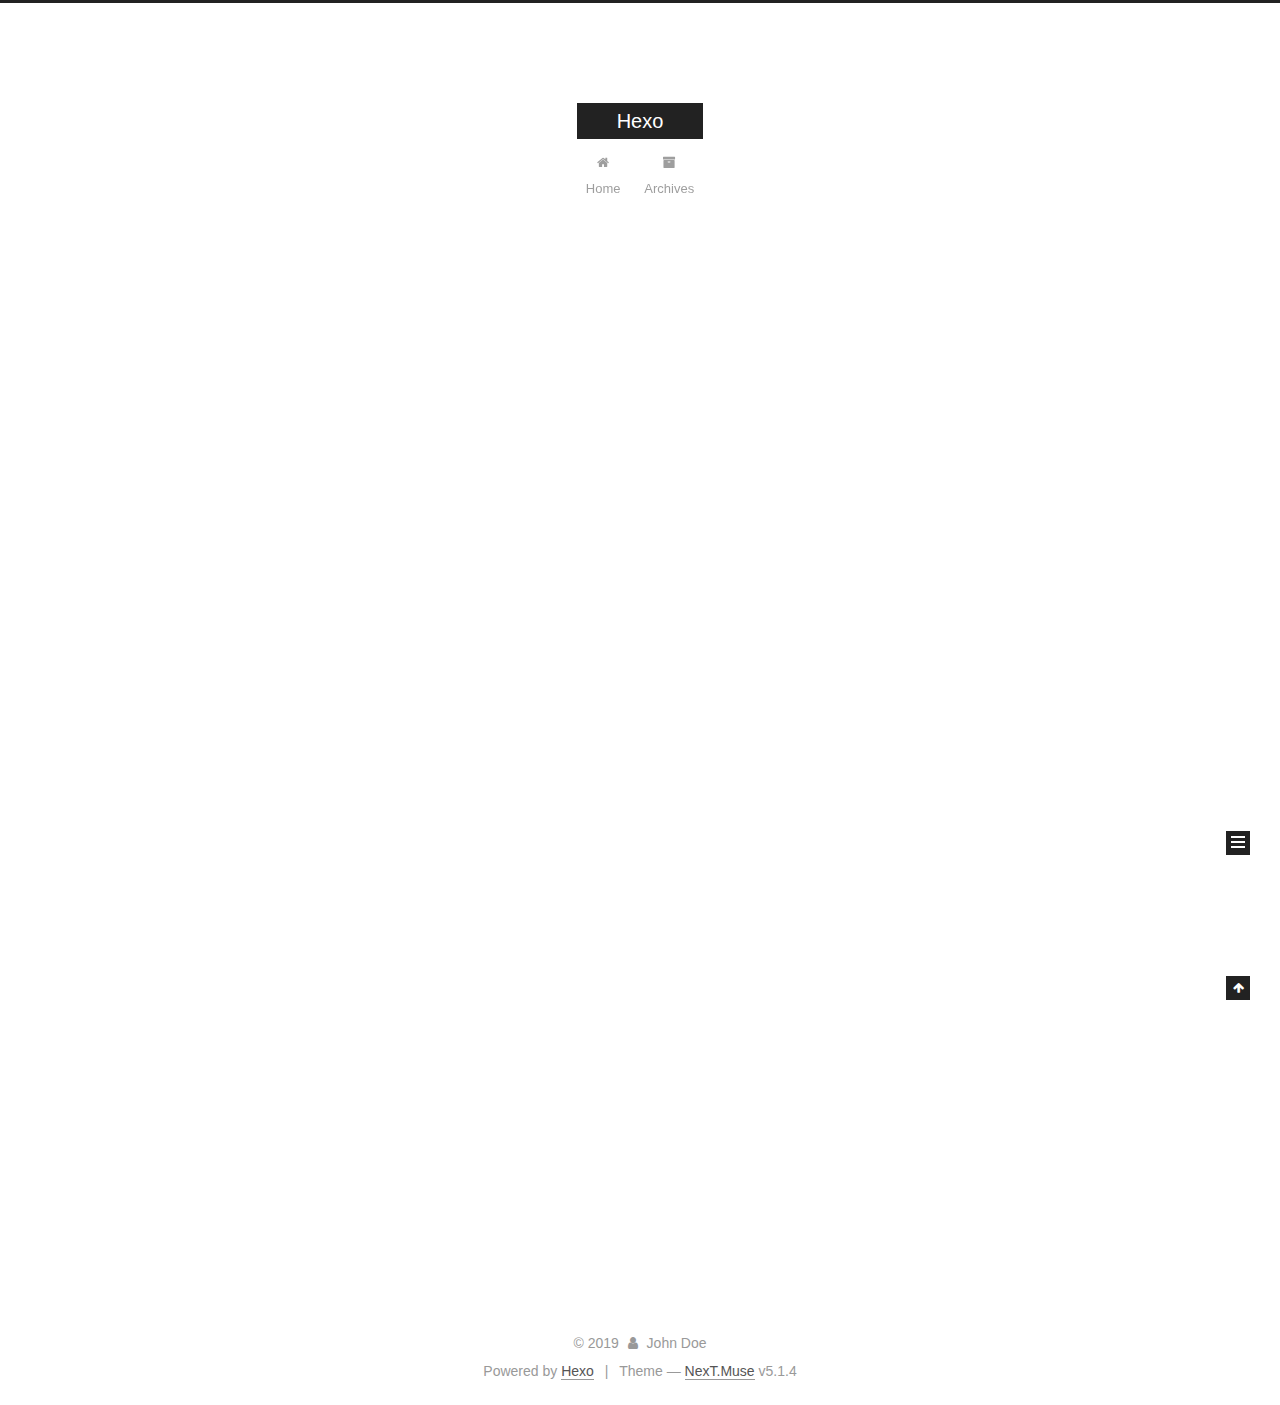
<file: index.html>
<!DOCTYPE html>



  


<html class="theme-next muse use-motion" lang>
<head><meta name="generator" content="Hexo 3.9.0">
  <meta charset="UTF-8">
<meta http-equiv="X-UA-Compatible" content="IE=edge">
<meta name="viewport" content="width=device-width, initial-scale=1, maximum-scale=1">
<meta name="theme-color" content="#222">









<meta http-equiv="Cache-Control" content="no-transform">
<meta http-equiv="Cache-Control" content="no-siteapp">
















  
  
  <link href="/lib/fancybox/source/jquery.fancybox.css?v=2.1.5" rel="stylesheet" type="text/css">







<link href="/lib/font-awesome/css/font-awesome.min.css?v=4.6.2" rel="stylesheet" type="text/css">

<link href="/css/main.css?v=5.1.4" rel="stylesheet" type="text/css">


  <link rel="apple-touch-icon" sizes="180x180" href="/images/apple-touch-icon-next.png?v=5.1.4">


  <link rel="icon" type="image/png" sizes="32x32" href="/images/favicon-32x32-next.png?v=5.1.4">


  <link rel="icon" type="image/png" sizes="16x16" href="/images/favicon-16x16-next.png?v=5.1.4">


  <link rel="mask-icon" href="/images/logo.svg?v=5.1.4" color="#222">





  <meta name="keywords" content="Hexo, NexT">










<meta property="og:type" content="website">
<meta property="og:title" content="Hexo">
<meta property="og:url" content="http://yoursite.com/index.html">
<meta property="og:site_name" content="Hexo">
<meta property="og:locale" content="default">
<meta name="twitter:card" content="summary">
<meta name="twitter:title" content="Hexo">



<script type="text/javascript" id="hexo.configurations">
  var NexT = window.NexT || {};
  var CONFIG = {
    root: '/',
    scheme: 'Muse',
    version: '5.1.4',
    sidebar: {"position":"left","display":"post","offset":12,"b2t":false,"scrollpercent":false,"onmobile":false},
    fancybox: true,
    tabs: true,
    motion: {"enable":true,"async":false,"transition":{"post_block":"fadeIn","post_header":"slideDownIn","post_body":"slideDownIn","coll_header":"slideLeftIn","sidebar":"slideUpIn"}},
    duoshuo: {
      userId: '0',
      author: 'Author'
    },
    algolia: {
      applicationID: '',
      apiKey: '',
      indexName: '',
      hits: {"per_page":10},
      labels: {"input_placeholder":"Search for Posts","hits_empty":"We didn't find any results for the search: ${query}","hits_stats":"${hits} results found in ${time} ms"}
    }
  };
</script>



  <link rel="canonical" href="http://yoursite.com/">





  <title>Hexo</title>
  








</head>

<body itemscope itemtype="http://schema.org/WebPage" lang="default">

  
  
    
  

  <div class="container sidebar-position-left 
  page-home">
    <div class="headband"></div>

    <header id="header" class="header" itemscope itemtype="http://schema.org/WPHeader">
      <div class="header-inner"><div class="site-brand-wrapper">
  <div class="site-meta ">
    

    <div class="custom-logo-site-title">
      <a href="/" class="brand" rel="start">
        <span class="logo-line-before"><i></i></span>
        <span class="site-title">Hexo</span>
        <span class="logo-line-after"><i></i></span>
      </a>
    </div>
      
        <p class="site-subtitle"></p>
      
  </div>

  <div class="site-nav-toggle">
    <button>
      <span class="btn-bar"></span>
      <span class="btn-bar"></span>
      <span class="btn-bar"></span>
    </button>
  </div>
</div>

<nav class="site-nav">
  

  
    <ul id="menu" class="menu">
      
        
        <li class="menu-item menu-item-home">
          <a href="/" rel="section">
            
              <i class="menu-item-icon fa fa-fw fa-home"></i> <br>
            
            Home
          </a>
        </li>
      
        
        <li class="menu-item menu-item-archives">
          <a href="/archives/" rel="section">
            
              <i class="menu-item-icon fa fa-fw fa-archive"></i> <br>
            
            Archives
          </a>
        </li>
      

      
    </ul>
  

  
</nav>



 </div>
    </header>

    <main id="main" class="main">
      <div class="main-inner">
        <div class="content-wrap">
          <div id="content" class="content">
            
  <section id="posts" class="posts-expand">
    
      

  

  
  
  

  <article class="post post-type-normal" itemscope itemtype="http://schema.org/Article">
  
  
  
  <div class="post-block">
    <link itemprop="mainEntityOfPage" href="http://yoursite.com/2019/07/31/hello-world/">

    <span hidden itemprop="author" itemscope itemtype="http://schema.org/Person">
      <meta itemprop="name" content="John Doe">
      <meta itemprop="description" content>
      <meta itemprop="image" content="/images/avatar.gif">
    </span>

    <span hidden itemprop="publisher" itemscope itemtype="http://schema.org/Organization">
      <meta itemprop="name" content="Hexo">
    </span>

    
      <header class="post-header">

        
        
          <h1 class="post-title" itemprop="name headline">
                
                <a class="post-title-link" href="/2019/07/31/hello-world/" itemprop="url">Hello World</a></h1>
        

        <div class="post-meta">
          <span class="post-time">
            
              <span class="post-meta-item-icon">
                <i class="fa fa-calendar-o"></i>
              </span>
              
                <span class="post-meta-item-text">Posted on</span>
              
              <time title="Post created" itemprop="dateCreated datePublished" datetime="2019-07-31T18:18:40+08:00">
                2019-07-31
              </time>
            

            

            
          </span>

          

          
            
          

          
          

          

          

          

        </div>
      </header>
    

    
    
    
    <div class="post-body" itemprop="articleBody">

      
      

      
        
          
            <p>Welcome to <a href="https://hexo.io/" target="_blank" rel="noopener">Hexo</a>! This is your very first post. Check <a href="https://hexo.io/docs/" target="_blank" rel="noopener">documentation</a> for more info. If you get any problems when using Hexo, you can find the answer in <a href="https://hexo.io/docs/troubleshooting.html" target="_blank" rel="noopener">troubleshooting</a> or you can ask me on <a href="https://github.com/hexojs/hexo/issues" target="_blank" rel="noopener">GitHub</a>.</p>
<h2 id="Quick-Start"><a href="#Quick-Start" class="headerlink" title="Quick Start"></a>Quick Start</h2><h3 id="Create-a-new-post"><a href="#Create-a-new-post" class="headerlink" title="Create a new post"></a>Create a new post</h3><figure class="highlight bash"><table><tr><td class="gutter"><pre><span class="line">1</span><br></pre></td><td class="code"><pre><span class="line">$ hexo new <span class="string">"My New Post"</span></span><br></pre></td></tr></table></figure>

<p>More info: <a href="https://hexo.io/docs/writing.html" target="_blank" rel="noopener">Writing</a></p>
<h3 id="Run-server"><a href="#Run-server" class="headerlink" title="Run server"></a>Run server</h3><figure class="highlight bash"><table><tr><td class="gutter"><pre><span class="line">1</span><br></pre></td><td class="code"><pre><span class="line">$ hexo server</span><br></pre></td></tr></table></figure>

<p>More info: <a href="https://hexo.io/docs/server.html" target="_blank" rel="noopener">Server</a></p>
<h3 id="Generate-static-files"><a href="#Generate-static-files" class="headerlink" title="Generate static files"></a>Generate static files</h3><figure class="highlight bash"><table><tr><td class="gutter"><pre><span class="line">1</span><br></pre></td><td class="code"><pre><span class="line">$ hexo generate</span><br></pre></td></tr></table></figure>

<p>More info: <a href="https://hexo.io/docs/generating.html" target="_blank" rel="noopener">Generating</a></p>
<h3 id="Deploy-to-remote-sites"><a href="#Deploy-to-remote-sites" class="headerlink" title="Deploy to remote sites"></a>Deploy to remote sites</h3><figure class="highlight bash"><table><tr><td class="gutter"><pre><span class="line">1</span><br></pre></td><td class="code"><pre><span class="line">$ hexo deploy</span><br></pre></td></tr></table></figure>

<p>More info: <a href="https://hexo.io/docs/deployment.html" target="_blank" rel="noopener">Deployment</a></p>

          
        
      
    </div>
    
    
    

    

    

    

    <footer class="post-footer">
      

      

      

      
      
        <div class="post-eof"></div>
      
    </footer>
  </div>
  
  
  
  </article>


    
  </section>

  


          </div>
          


          

        </div>
        
          
  
  <div class="sidebar-toggle">
    <div class="sidebar-toggle-line-wrap">
      <span class="sidebar-toggle-line sidebar-toggle-line-first"></span>
      <span class="sidebar-toggle-line sidebar-toggle-line-middle"></span>
      <span class="sidebar-toggle-line sidebar-toggle-line-last"></span>
    </div>
  </div>

  <aside id="sidebar" class="sidebar">
    
    <div class="sidebar-inner">

      

      

      <section class="site-overview-wrap sidebar-panel sidebar-panel-active">
        <div class="site-overview">
          <div class="site-author motion-element" itemprop="author" itemscope itemtype="http://schema.org/Person">
            
              <p class="site-author-name" itemprop="name">John Doe</p>
              <p class="site-description motion-element" itemprop="description"></p>
          </div>

          <nav class="site-state motion-element">

            
              <div class="site-state-item site-state-posts">
              
                <a href="/archives/">
              
                  <span class="site-state-item-count">1</span>
                  <span class="site-state-item-name">posts</span>
                </a>
              </div>
            

            

            

          </nav>

          

          

          
          

          
          

          

        </div>
      </section>

      

      

    </div>
  </aside>


        
      </div>
    </main>

    <footer id="footer" class="footer">
      <div class="footer-inner">
        <div class="copyright">&copy; <span itemprop="copyrightYear">2019</span>
  <span class="with-love">
    <i class="fa fa-user"></i>
  </span>
  <span class="author" itemprop="copyrightHolder">John Doe</span>

  
</div>


  <div class="powered-by">Powered by <a class="theme-link" target="_blank" href="https://hexo.io">Hexo</a></div>



  <span class="post-meta-divider">|</span>



  <div class="theme-info">Theme &mdash; <a class="theme-link" target="_blank" href="https://github.com/iissnan/hexo-theme-next">NexT.Muse</a> v5.1.4</div>




        







        
      </div>
    </footer>

    
      <div class="back-to-top">
        <i class="fa fa-arrow-up"></i>
        
      </div>
    

    

  </div>

  

<script type="text/javascript">
  if (Object.prototype.toString.call(window.Promise) !== '[object Function]') {
    window.Promise = null;
  }
</script>









  












  
  
    <script type="text/javascript" src="/lib/jquery/index.js?v=2.1.3"></script>
  

  
  
    <script type="text/javascript" src="/lib/fastclick/lib/fastclick.min.js?v=1.0.6"></script>
  

  
  
    <script type="text/javascript" src="/lib/jquery_lazyload/jquery.lazyload.js?v=1.9.7"></script>
  

  
  
    <script type="text/javascript" src="/lib/velocity/velocity.min.js?v=1.2.1"></script>
  

  
  
    <script type="text/javascript" src="/lib/velocity/velocity.ui.min.js?v=1.2.1"></script>
  

  
  
    <script type="text/javascript" src="/lib/fancybox/source/jquery.fancybox.pack.js?v=2.1.5"></script>
  


  


  <script type="text/javascript" src="/js/src/utils.js?v=5.1.4"></script>

  <script type="text/javascript" src="/js/src/motion.js?v=5.1.4"></script>



  
  

  

  


  <script type="text/javascript" src="/js/src/bootstrap.js?v=5.1.4"></script>



  


  




	





  





  












  





  

  

  

  
  

  

  

  

</body>
</html>
</file>
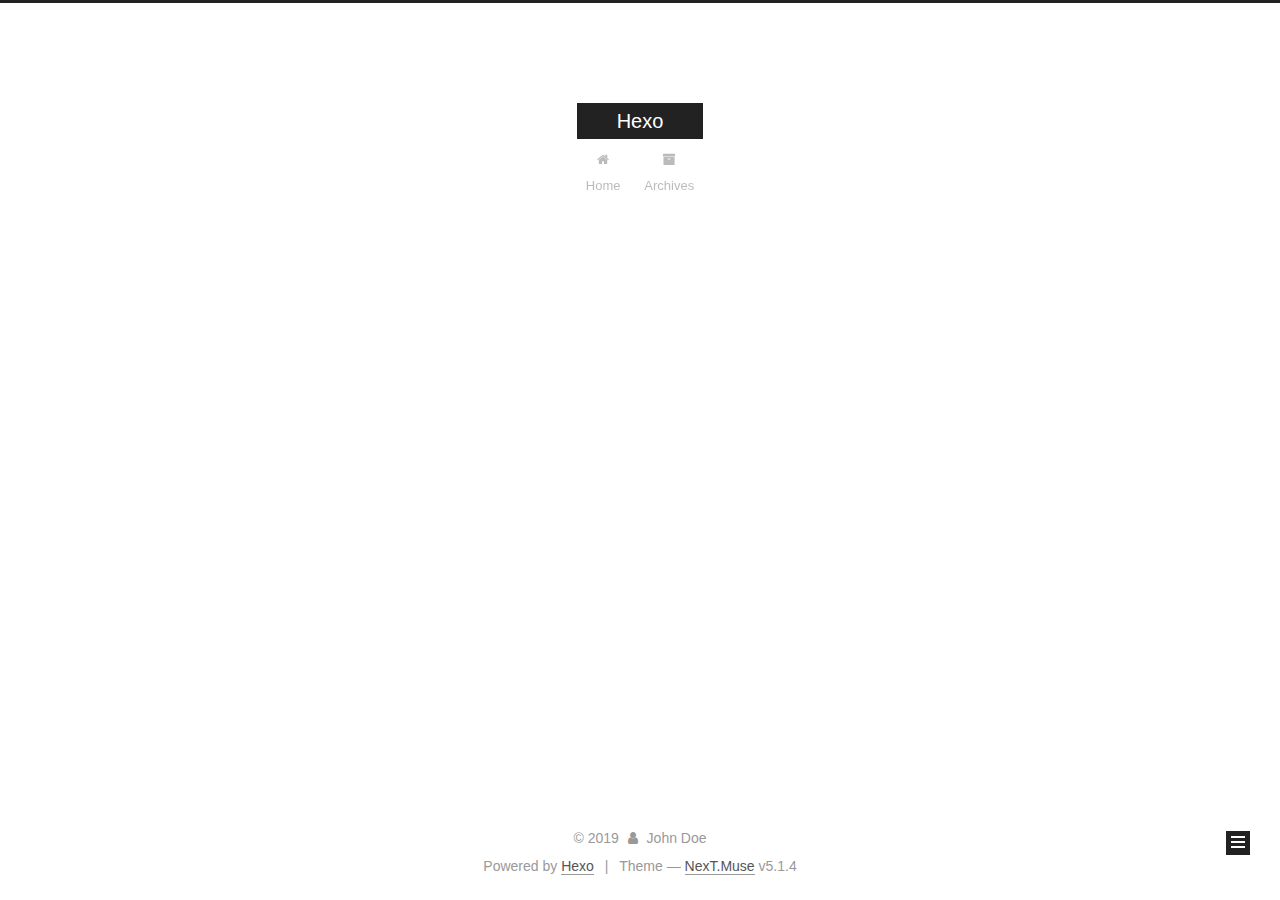
<file: archives/index.html>
<!DOCTYPE html>



  


<html class="theme-next muse use-motion" lang>
<head><meta name="generator" content="Hexo 3.9.0">
  <meta charset="UTF-8">
<meta http-equiv="X-UA-Compatible" content="IE=edge">
<meta name="viewport" content="width=device-width, initial-scale=1, maximum-scale=1">
<meta name="theme-color" content="#222">









<meta http-equiv="Cache-Control" content="no-transform">
<meta http-equiv="Cache-Control" content="no-siteapp">
















  
  
  <link href="/lib/fancybox/source/jquery.fancybox.css?v=2.1.5" rel="stylesheet" type="text/css">







<link href="/lib/font-awesome/css/font-awesome.min.css?v=4.6.2" rel="stylesheet" type="text/css">

<link href="/css/main.css?v=5.1.4" rel="stylesheet" type="text/css">


  <link rel="apple-touch-icon" sizes="180x180" href="/images/apple-touch-icon-next.png?v=5.1.4">


  <link rel="icon" type="image/png" sizes="32x32" href="/images/favicon-32x32-next.png?v=5.1.4">


  <link rel="icon" type="image/png" sizes="16x16" href="/images/favicon-16x16-next.png?v=5.1.4">


  <link rel="mask-icon" href="/images/logo.svg?v=5.1.4" color="#222">





  <meta name="keywords" content="Hexo, NexT">










<meta property="og:type" content="website">
<meta property="og:title" content="Hexo">
<meta property="og:url" content="http://yoursite.com/archives/index.html">
<meta property="og:site_name" content="Hexo">
<meta property="og:locale" content="default">
<meta name="twitter:card" content="summary">
<meta name="twitter:title" content="Hexo">



<script type="text/javascript" id="hexo.configurations">
  var NexT = window.NexT || {};
  var CONFIG = {
    root: '/',
    scheme: 'Muse',
    version: '5.1.4',
    sidebar: {"position":"left","display":"post","offset":12,"b2t":false,"scrollpercent":false,"onmobile":false},
    fancybox: true,
    tabs: true,
    motion: {"enable":true,"async":false,"transition":{"post_block":"fadeIn","post_header":"slideDownIn","post_body":"slideDownIn","coll_header":"slideLeftIn","sidebar":"slideUpIn"}},
    duoshuo: {
      userId: '0',
      author: 'Author'
    },
    algolia: {
      applicationID: '',
      apiKey: '',
      indexName: '',
      hits: {"per_page":10},
      labels: {"input_placeholder":"Search for Posts","hits_empty":"We didn't find any results for the search: ${query}","hits_stats":"${hits} results found in ${time} ms"}
    }
  };
</script>



  <link rel="canonical" href="http://yoursite.com/archives/">





  <title>Archive | Hexo</title>
  








</head>

<body itemscope itemtype="http://schema.org/WebPage" lang="default">

  
  
    
  

  <div class="container sidebar-position-left page-archive">
    <div class="headband"></div>

    <header id="header" class="header" itemscope itemtype="http://schema.org/WPHeader">
      <div class="header-inner"><div class="site-brand-wrapper">
  <div class="site-meta ">
    

    <div class="custom-logo-site-title">
      <a href="/" class="brand" rel="start">
        <span class="logo-line-before"><i></i></span>
        <span class="site-title">Hexo</span>
        <span class="logo-line-after"><i></i></span>
      </a>
    </div>
      
        <p class="site-subtitle"></p>
      
  </div>

  <div class="site-nav-toggle">
    <button>
      <span class="btn-bar"></span>
      <span class="btn-bar"></span>
      <span class="btn-bar"></span>
    </button>
  </div>
</div>

<nav class="site-nav">
  

  
    <ul id="menu" class="menu">
      
        
        <li class="menu-item menu-item-home">
          <a href="/" rel="section">
            
              <i class="menu-item-icon fa fa-fw fa-home"></i> <br>
            
            Home
          </a>
        </li>
      
        
        <li class="menu-item menu-item-archives">
          <a href="/archives/" rel="section">
            
              <i class="menu-item-icon fa fa-fw fa-archive"></i> <br>
            
            Archives
          </a>
        </li>
      

      
    </ul>
  

  
</nav>



 </div>
    </header>

    <main id="main" class="main">
      <div class="main-inner">
        <div class="content-wrap">
          <div id="content" class="content">
            

  
  
  
  <div class="post-block archive">
    <div id="posts" class="posts-collapse">
      <span class="archive-move-on"></span>

      <span class="archive-page-counter">
        
        
        
          
        
        Um..! 1 post. Keep on posting.
      </span>

      

        
        
        

        
          
          <div class="collection-title">
            <h1 class="archive-year" id="archive-year-2019">2019</h1>
          </div>
        
        

        

  <article class="post post-type-normal" itemscope itemtype="http://schema.org/Article">
    <header class="post-header">

      <h2 class="post-title">
        
            <a class="post-title-link" href="/2019/07/31/hello-world/" itemprop="url">
              
                <span itemprop="name">Hello World</span>
              
            </a>
        
      </h2>

      <div class="post-meta">
        <time class="post-time" itemprop="dateCreated" datetime="2019-07-31T18:18:40+08:00" content="2019-07-31">
          07-31
        </time>
      </div>

    </header>
  </article>



      

    </div>
  </div>
  
  
  

  



          </div>
          


          

        </div>
        
          
  
  <div class="sidebar-toggle">
    <div class="sidebar-toggle-line-wrap">
      <span class="sidebar-toggle-line sidebar-toggle-line-first"></span>
      <span class="sidebar-toggle-line sidebar-toggle-line-middle"></span>
      <span class="sidebar-toggle-line sidebar-toggle-line-last"></span>
    </div>
  </div>

  <aside id="sidebar" class="sidebar">
    
    <div class="sidebar-inner">

      

      

      <section class="site-overview-wrap sidebar-panel sidebar-panel-active">
        <div class="site-overview">
          <div class="site-author motion-element" itemprop="author" itemscope itemtype="http://schema.org/Person">
            
              <p class="site-author-name" itemprop="name">John Doe</p>
              <p class="site-description motion-element" itemprop="description"></p>
          </div>

          <nav class="site-state motion-element">

            
              <div class="site-state-item site-state-posts">
              
                <a href="/archives/">
              
                  <span class="site-state-item-count">1</span>
                  <span class="site-state-item-name">posts</span>
                </a>
              </div>
            

            

            

          </nav>

          

          

          
          

          
          

          

        </div>
      </section>

      

      

    </div>
  </aside>


        
      </div>
    </main>

    <footer id="footer" class="footer">
      <div class="footer-inner">
        <div class="copyright">&copy; <span itemprop="copyrightYear">2019</span>
  <span class="with-love">
    <i class="fa fa-user"></i>
  </span>
  <span class="author" itemprop="copyrightHolder">John Doe</span>

  
</div>


  <div class="powered-by">Powered by <a class="theme-link" target="_blank" href="https://hexo.io">Hexo</a></div>



  <span class="post-meta-divider">|</span>



  <div class="theme-info">Theme &mdash; <a class="theme-link" target="_blank" href="https://github.com/iissnan/hexo-theme-next">NexT.Muse</a> v5.1.4</div>




        







        
      </div>
    </footer>

    
      <div class="back-to-top">
        <i class="fa fa-arrow-up"></i>
        
      </div>
    

    

  </div>

  

<script type="text/javascript">
  if (Object.prototype.toString.call(window.Promise) !== '[object Function]') {
    window.Promise = null;
  }
</script>









  












  
  
    <script type="text/javascript" src="/lib/jquery/index.js?v=2.1.3"></script>
  

  
  
    <script type="text/javascript" src="/lib/fastclick/lib/fastclick.min.js?v=1.0.6"></script>
  

  
  
    <script type="text/javascript" src="/lib/jquery_lazyload/jquery.lazyload.js?v=1.9.7"></script>
  

  
  
    <script type="text/javascript" src="/lib/velocity/velocity.min.js?v=1.2.1"></script>
  

  
  
    <script type="text/javascript" src="/lib/velocity/velocity.ui.min.js?v=1.2.1"></script>
  

  
  
    <script type="text/javascript" src="/lib/fancybox/source/jquery.fancybox.pack.js?v=2.1.5"></script>
  


  


  <script type="text/javascript" src="/js/src/utils.js?v=5.1.4"></script>

  <script type="text/javascript" src="/js/src/motion.js?v=5.1.4"></script>



  
  

  

  


  <script type="text/javascript" src="/js/src/bootstrap.js?v=5.1.4"></script>



  


  




	





  





  












  





  

  

  

  
  

  

  

  

</body>
</html>
</file>
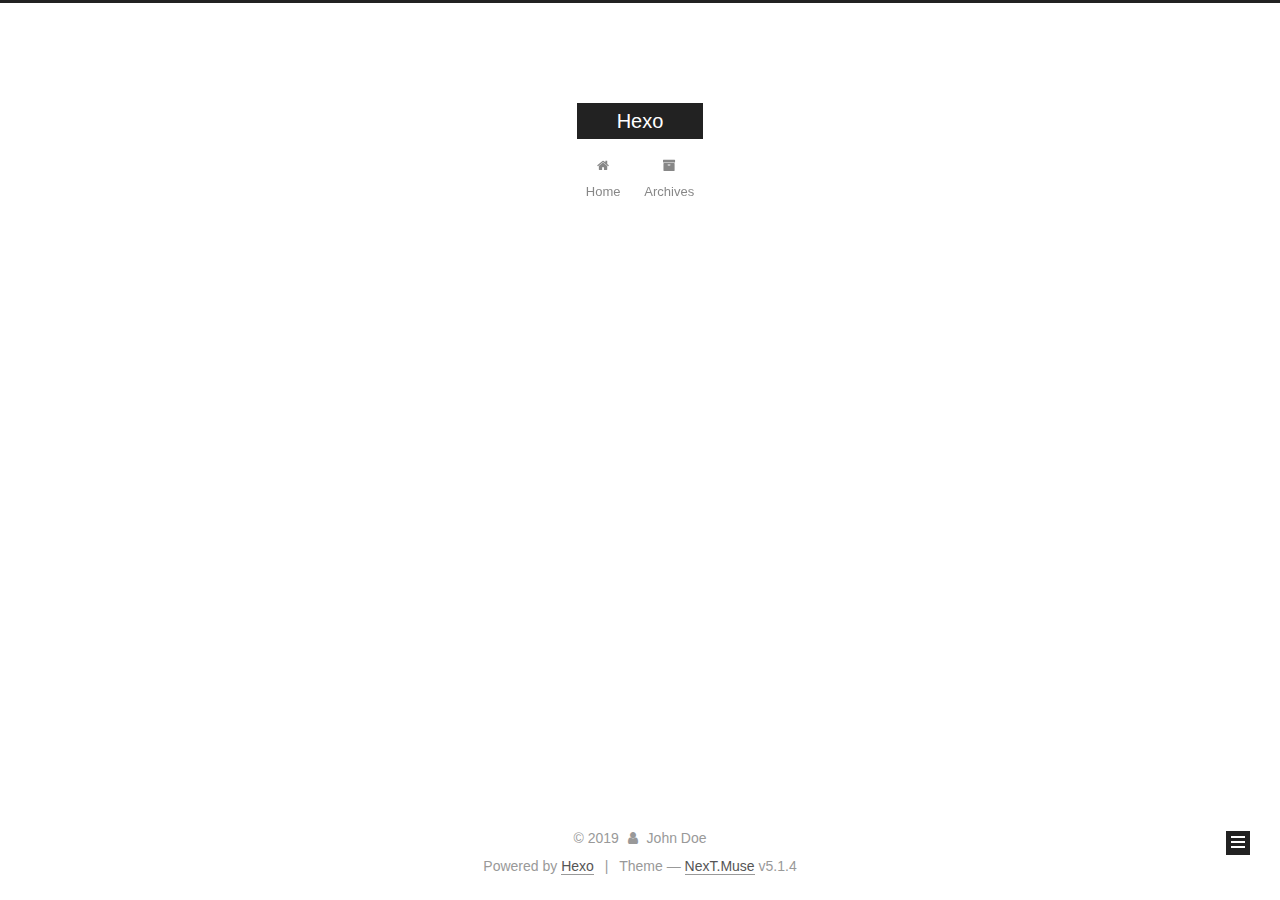
<file: archives/2019/index.html>
<!DOCTYPE html>



  


<html class="theme-next muse use-motion" lang>
<head><meta name="generator" content="Hexo 3.9.0">
  <meta charset="UTF-8">
<meta http-equiv="X-UA-Compatible" content="IE=edge">
<meta name="viewport" content="width=device-width, initial-scale=1, maximum-scale=1">
<meta name="theme-color" content="#222">









<meta http-equiv="Cache-Control" content="no-transform">
<meta http-equiv="Cache-Control" content="no-siteapp">
















  
  
  <link href="/lib/fancybox/source/jquery.fancybox.css?v=2.1.5" rel="stylesheet" type="text/css">







<link href="/lib/font-awesome/css/font-awesome.min.css?v=4.6.2" rel="stylesheet" type="text/css">

<link href="/css/main.css?v=5.1.4" rel="stylesheet" type="text/css">


  <link rel="apple-touch-icon" sizes="180x180" href="/images/apple-touch-icon-next.png?v=5.1.4">


  <link rel="icon" type="image/png" sizes="32x32" href="/images/favicon-32x32-next.png?v=5.1.4">


  <link rel="icon" type="image/png" sizes="16x16" href="/images/favicon-16x16-next.png?v=5.1.4">


  <link rel="mask-icon" href="/images/logo.svg?v=5.1.4" color="#222">





  <meta name="keywords" content="Hexo, NexT">










<meta property="og:type" content="website">
<meta property="og:title" content="Hexo">
<meta property="og:url" content="http://yoursite.com/archives/2019/index.html">
<meta property="og:site_name" content="Hexo">
<meta property="og:locale" content="default">
<meta name="twitter:card" content="summary">
<meta name="twitter:title" content="Hexo">



<script type="text/javascript" id="hexo.configurations">
  var NexT = window.NexT || {};
  var CONFIG = {
    root: '/',
    scheme: 'Muse',
    version: '5.1.4',
    sidebar: {"position":"left","display":"post","offset":12,"b2t":false,"scrollpercent":false,"onmobile":false},
    fancybox: true,
    tabs: true,
    motion: {"enable":true,"async":false,"transition":{"post_block":"fadeIn","post_header":"slideDownIn","post_body":"slideDownIn","coll_header":"slideLeftIn","sidebar":"slideUpIn"}},
    duoshuo: {
      userId: '0',
      author: 'Author'
    },
    algolia: {
      applicationID: '',
      apiKey: '',
      indexName: '',
      hits: {"per_page":10},
      labels: {"input_placeholder":"Search for Posts","hits_empty":"We didn't find any results for the search: ${query}","hits_stats":"${hits} results found in ${time} ms"}
    }
  };
</script>



  <link rel="canonical" href="http://yoursite.com/archives/2019/">





  <title>Archive | Hexo</title>
  








</head>

<body itemscope itemtype="http://schema.org/WebPage" lang="default">

  
  
    
  

  <div class="container sidebar-position-left page-archive">
    <div class="headband"></div>

    <header id="header" class="header" itemscope itemtype="http://schema.org/WPHeader">
      <div class="header-inner"><div class="site-brand-wrapper">
  <div class="site-meta ">
    

    <div class="custom-logo-site-title">
      <a href="/" class="brand" rel="start">
        <span class="logo-line-before"><i></i></span>
        <span class="site-title">Hexo</span>
        <span class="logo-line-after"><i></i></span>
      </a>
    </div>
      
        <p class="site-subtitle"></p>
      
  </div>

  <div class="site-nav-toggle">
    <button>
      <span class="btn-bar"></span>
      <span class="btn-bar"></span>
      <span class="btn-bar"></span>
    </button>
  </div>
</div>

<nav class="site-nav">
  

  
    <ul id="menu" class="menu">
      
        
        <li class="menu-item menu-item-home">
          <a href="/" rel="section">
            
              <i class="menu-item-icon fa fa-fw fa-home"></i> <br>
            
            Home
          </a>
        </li>
      
        
        <li class="menu-item menu-item-archives">
          <a href="/archives/" rel="section">
            
              <i class="menu-item-icon fa fa-fw fa-archive"></i> <br>
            
            Archives
          </a>
        </li>
      

      
    </ul>
  

  
</nav>



 </div>
    </header>

    <main id="main" class="main">
      <div class="main-inner">
        <div class="content-wrap">
          <div id="content" class="content">
            

  
  
  
  <div class="post-block archive">
    <div id="posts" class="posts-collapse">
      <span class="archive-move-on"></span>

      <span class="archive-page-counter">
        
        
        
          
        
        Um..! 1 post. Keep on posting.
      </span>

      

        
        
        

        
          
          <div class="collection-title">
            <h1 class="archive-year" id="archive-year-2019">2019</h1>
          </div>
        
        

        

  <article class="post post-type-normal" itemscope itemtype="http://schema.org/Article">
    <header class="post-header">

      <h2 class="post-title">
        
            <a class="post-title-link" href="/2019/07/31/hello-world/" itemprop="url">
              
                <span itemprop="name">Hello World</span>
              
            </a>
        
      </h2>

      <div class="post-meta">
        <time class="post-time" itemprop="dateCreated" datetime="2019-07-31T18:18:40+08:00" content="2019-07-31">
          07-31
        </time>
      </div>

    </header>
  </article>



      

    </div>
  </div>
  
  
  

  



          </div>
          


          

        </div>
        
          
  
  <div class="sidebar-toggle">
    <div class="sidebar-toggle-line-wrap">
      <span class="sidebar-toggle-line sidebar-toggle-line-first"></span>
      <span class="sidebar-toggle-line sidebar-toggle-line-middle"></span>
      <span class="sidebar-toggle-line sidebar-toggle-line-last"></span>
    </div>
  </div>

  <aside id="sidebar" class="sidebar">
    
    <div class="sidebar-inner">

      

      

      <section class="site-overview-wrap sidebar-panel sidebar-panel-active">
        <div class="site-overview">
          <div class="site-author motion-element" itemprop="author" itemscope itemtype="http://schema.org/Person">
            
              <p class="site-author-name" itemprop="name">John Doe</p>
              <p class="site-description motion-element" itemprop="description"></p>
          </div>

          <nav class="site-state motion-element">

            
              <div class="site-state-item site-state-posts">
              
                <a href="/archives/">
              
                  <span class="site-state-item-count">1</span>
                  <span class="site-state-item-name">posts</span>
                </a>
              </div>
            

            

            

          </nav>

          

          

          
          

          
          

          

        </div>
      </section>

      

      

    </div>
  </aside>


        
      </div>
    </main>

    <footer id="footer" class="footer">
      <div class="footer-inner">
        <div class="copyright">&copy; <span itemprop="copyrightYear">2019</span>
  <span class="with-love">
    <i class="fa fa-user"></i>
  </span>
  <span class="author" itemprop="copyrightHolder">John Doe</span>

  
</div>


  <div class="powered-by">Powered by <a class="theme-link" target="_blank" href="https://hexo.io">Hexo</a></div>



  <span class="post-meta-divider">|</span>



  <div class="theme-info">Theme &mdash; <a class="theme-link" target="_blank" href="https://github.com/iissnan/hexo-theme-next">NexT.Muse</a> v5.1.4</div>




        







        
      </div>
    </footer>

    
      <div class="back-to-top">
        <i class="fa fa-arrow-up"></i>
        
      </div>
    

    

  </div>

  

<script type="text/javascript">
  if (Object.prototype.toString.call(window.Promise) !== '[object Function]') {
    window.Promise = null;
  }
</script>









  












  
  
    <script type="text/javascript" src="/lib/jquery/index.js?v=2.1.3"></script>
  

  
  
    <script type="text/javascript" src="/lib/fastclick/lib/fastclick.min.js?v=1.0.6"></script>
  

  
  
    <script type="text/javascript" src="/lib/jquery_lazyload/jquery.lazyload.js?v=1.9.7"></script>
  

  
  
    <script type="text/javascript" src="/lib/velocity/velocity.min.js?v=1.2.1"></script>
  

  
  
    <script type="text/javascript" src="/lib/velocity/velocity.ui.min.js?v=1.2.1"></script>
  

  
  
    <script type="text/javascript" src="/lib/fancybox/source/jquery.fancybox.pack.js?v=2.1.5"></script>
  


  


  <script type="text/javascript" src="/js/src/utils.js?v=5.1.4"></script>

  <script type="text/javascript" src="/js/src/motion.js?v=5.1.4"></script>



  
  

  

  


  <script type="text/javascript" src="/js/src/bootstrap.js?v=5.1.4"></script>



  


  




	





  





  












  





  

  

  

  
  

  

  

  

</body>
</html>
</file>
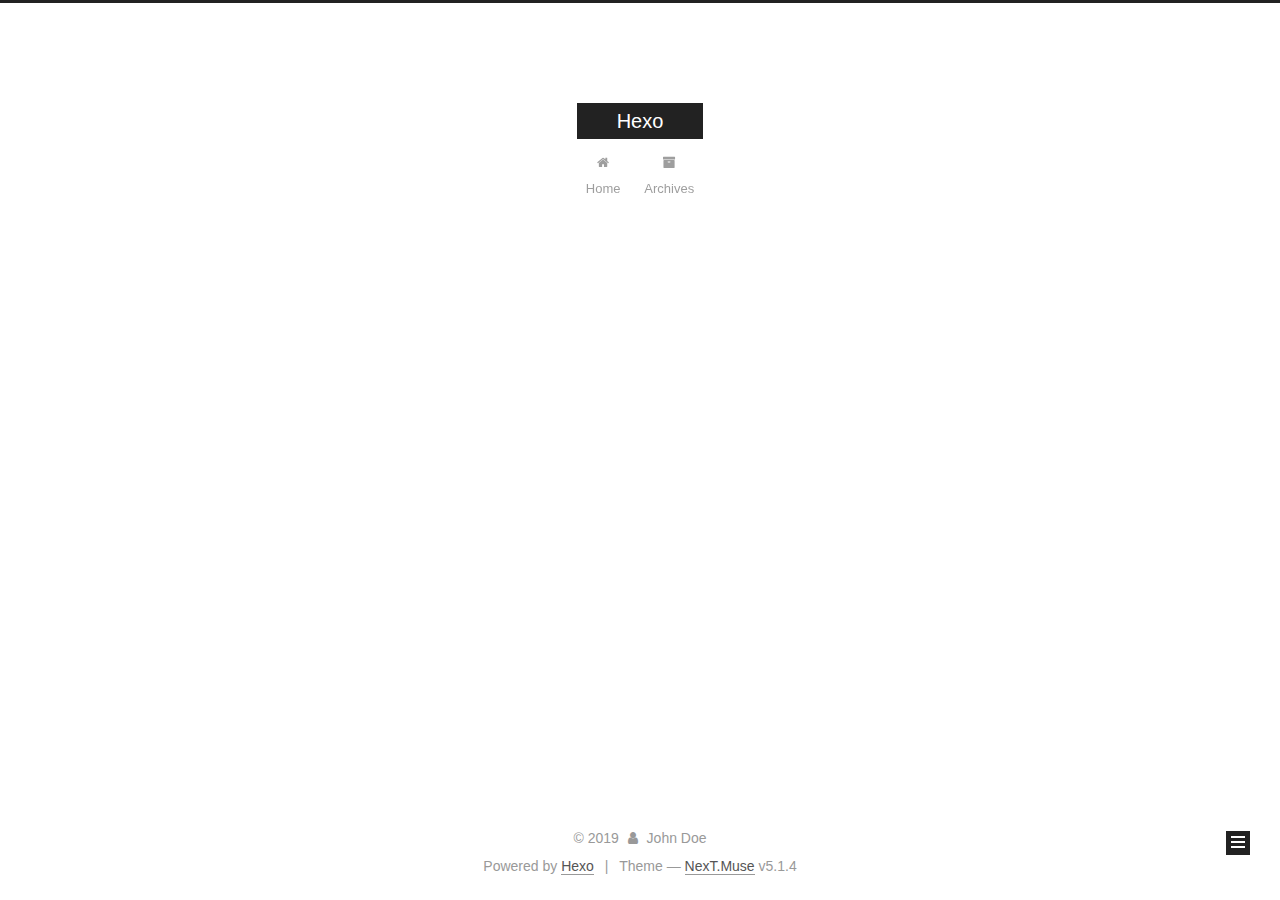
<file: archives/2019/07/index.html>
<!DOCTYPE html>



  


<html class="theme-next muse use-motion" lang>
<head><meta name="generator" content="Hexo 3.9.0">
  <meta charset="UTF-8">
<meta http-equiv="X-UA-Compatible" content="IE=edge">
<meta name="viewport" content="width=device-width, initial-scale=1, maximum-scale=1">
<meta name="theme-color" content="#222">









<meta http-equiv="Cache-Control" content="no-transform">
<meta http-equiv="Cache-Control" content="no-siteapp">
















  
  
  <link href="/lib/fancybox/source/jquery.fancybox.css?v=2.1.5" rel="stylesheet" type="text/css">







<link href="/lib/font-awesome/css/font-awesome.min.css?v=4.6.2" rel="stylesheet" type="text/css">

<link href="/css/main.css?v=5.1.4" rel="stylesheet" type="text/css">


  <link rel="apple-touch-icon" sizes="180x180" href="/images/apple-touch-icon-next.png?v=5.1.4">


  <link rel="icon" type="image/png" sizes="32x32" href="/images/favicon-32x32-next.png?v=5.1.4">


  <link rel="icon" type="image/png" sizes="16x16" href="/images/favicon-16x16-next.png?v=5.1.4">


  <link rel="mask-icon" href="/images/logo.svg?v=5.1.4" color="#222">





  <meta name="keywords" content="Hexo, NexT">










<meta property="og:type" content="website">
<meta property="og:title" content="Hexo">
<meta property="og:url" content="http://yoursite.com/archives/2019/07/index.html">
<meta property="og:site_name" content="Hexo">
<meta property="og:locale" content="default">
<meta name="twitter:card" content="summary">
<meta name="twitter:title" content="Hexo">



<script type="text/javascript" id="hexo.configurations">
  var NexT = window.NexT || {};
  var CONFIG = {
    root: '/',
    scheme: 'Muse',
    version: '5.1.4',
    sidebar: {"position":"left","display":"post","offset":12,"b2t":false,"scrollpercent":false,"onmobile":false},
    fancybox: true,
    tabs: true,
    motion: {"enable":true,"async":false,"transition":{"post_block":"fadeIn","post_header":"slideDownIn","post_body":"slideDownIn","coll_header":"slideLeftIn","sidebar":"slideUpIn"}},
    duoshuo: {
      userId: '0',
      author: 'Author'
    },
    algolia: {
      applicationID: '',
      apiKey: '',
      indexName: '',
      hits: {"per_page":10},
      labels: {"input_placeholder":"Search for Posts","hits_empty":"We didn't find any results for the search: ${query}","hits_stats":"${hits} results found in ${time} ms"}
    }
  };
</script>



  <link rel="canonical" href="http://yoursite.com/archives/2019/07/">





  <title>Archive | Hexo</title>
  








</head>

<body itemscope itemtype="http://schema.org/WebPage" lang="default">

  
  
    
  

  <div class="container sidebar-position-left page-archive">
    <div class="headband"></div>

    <header id="header" class="header" itemscope itemtype="http://schema.org/WPHeader">
      <div class="header-inner"><div class="site-brand-wrapper">
  <div class="site-meta ">
    

    <div class="custom-logo-site-title">
      <a href="/" class="brand" rel="start">
        <span class="logo-line-before"><i></i></span>
        <span class="site-title">Hexo</span>
        <span class="logo-line-after"><i></i></span>
      </a>
    </div>
      
        <p class="site-subtitle"></p>
      
  </div>

  <div class="site-nav-toggle">
    <button>
      <span class="btn-bar"></span>
      <span class="btn-bar"></span>
      <span class="btn-bar"></span>
    </button>
  </div>
</div>

<nav class="site-nav">
  

  
    <ul id="menu" class="menu">
      
        
        <li class="menu-item menu-item-home">
          <a href="/" rel="section">
            
              <i class="menu-item-icon fa fa-fw fa-home"></i> <br>
            
            Home
          </a>
        </li>
      
        
        <li class="menu-item menu-item-archives">
          <a href="/archives/" rel="section">
            
              <i class="menu-item-icon fa fa-fw fa-archive"></i> <br>
            
            Archives
          </a>
        </li>
      

      
    </ul>
  

  
</nav>



 </div>
    </header>

    <main id="main" class="main">
      <div class="main-inner">
        <div class="content-wrap">
          <div id="content" class="content">
            

  
  
  
  <div class="post-block archive">
    <div id="posts" class="posts-collapse">
      <span class="archive-move-on"></span>

      <span class="archive-page-counter">
        
        
        
          
        
        Um..! 1 post. Keep on posting.
      </span>

      

        
        
        

        
          
          <div class="collection-title">
            <h1 class="archive-year" id="archive-year-2019">2019</h1>
          </div>
        
        

        

  <article class="post post-type-normal" itemscope itemtype="http://schema.org/Article">
    <header class="post-header">

      <h2 class="post-title">
        
            <a class="post-title-link" href="/2019/07/31/hello-world/" itemprop="url">
              
                <span itemprop="name">Hello World</span>
              
            </a>
        
      </h2>

      <div class="post-meta">
        <time class="post-time" itemprop="dateCreated" datetime="2019-07-31T18:18:40+08:00" content="2019-07-31">
          07-31
        </time>
      </div>

    </header>
  </article>



      

    </div>
  </div>
  
  
  

  



          </div>
          


          

        </div>
        
          
  
  <div class="sidebar-toggle">
    <div class="sidebar-toggle-line-wrap">
      <span class="sidebar-toggle-line sidebar-toggle-line-first"></span>
      <span class="sidebar-toggle-line sidebar-toggle-line-middle"></span>
      <span class="sidebar-toggle-line sidebar-toggle-line-last"></span>
    </div>
  </div>

  <aside id="sidebar" class="sidebar">
    
    <div class="sidebar-inner">

      

      

      <section class="site-overview-wrap sidebar-panel sidebar-panel-active">
        <div class="site-overview">
          <div class="site-author motion-element" itemprop="author" itemscope itemtype="http://schema.org/Person">
            
              <p class="site-author-name" itemprop="name">John Doe</p>
              <p class="site-description motion-element" itemprop="description"></p>
          </div>

          <nav class="site-state motion-element">

            
              <div class="site-state-item site-state-posts">
              
                <a href="/archives/">
              
                  <span class="site-state-item-count">1</span>
                  <span class="site-state-item-name">posts</span>
                </a>
              </div>
            

            

            

          </nav>

          

          

          
          

          
          

          

        </div>
      </section>

      

      

    </div>
  </aside>


        
      </div>
    </main>

    <footer id="footer" class="footer">
      <div class="footer-inner">
        <div class="copyright">&copy; <span itemprop="copyrightYear">2019</span>
  <span class="with-love">
    <i class="fa fa-user"></i>
  </span>
  <span class="author" itemprop="copyrightHolder">John Doe</span>

  
</div>


  <div class="powered-by">Powered by <a class="theme-link" target="_blank" href="https://hexo.io">Hexo</a></div>



  <span class="post-meta-divider">|</span>



  <div class="theme-info">Theme &mdash; <a class="theme-link" target="_blank" href="https://github.com/iissnan/hexo-theme-next">NexT.Muse</a> v5.1.4</div>




        







        
      </div>
    </footer>

    
      <div class="back-to-top">
        <i class="fa fa-arrow-up"></i>
        
      </div>
    

    

  </div>

  

<script type="text/javascript">
  if (Object.prototype.toString.call(window.Promise) !== '[object Function]') {
    window.Promise = null;
  }
</script>









  












  
  
    <script type="text/javascript" src="/lib/jquery/index.js?v=2.1.3"></script>
  

  
  
    <script type="text/javascript" src="/lib/fastclick/lib/fastclick.min.js?v=1.0.6"></script>
  

  
  
    <script type="text/javascript" src="/lib/jquery_lazyload/jquery.lazyload.js?v=1.9.7"></script>
  

  
  
    <script type="text/javascript" src="/lib/velocity/velocity.min.js?v=1.2.1"></script>
  

  
  
    <script type="text/javascript" src="/lib/velocity/velocity.ui.min.js?v=1.2.1"></script>
  

  
  
    <script type="text/javascript" src="/lib/fancybox/source/jquery.fancybox.pack.js?v=2.1.5"></script>
  


  


  <script type="text/javascript" src="/js/src/utils.js?v=5.1.4"></script>

  <script type="text/javascript" src="/js/src/motion.js?v=5.1.4"></script>



  
  

  

  


  <script type="text/javascript" src="/js/src/bootstrap.js?v=5.1.4"></script>



  


  




	





  





  












  





  

  

  

  
  

  

  

  

</body>
</html>
</file>
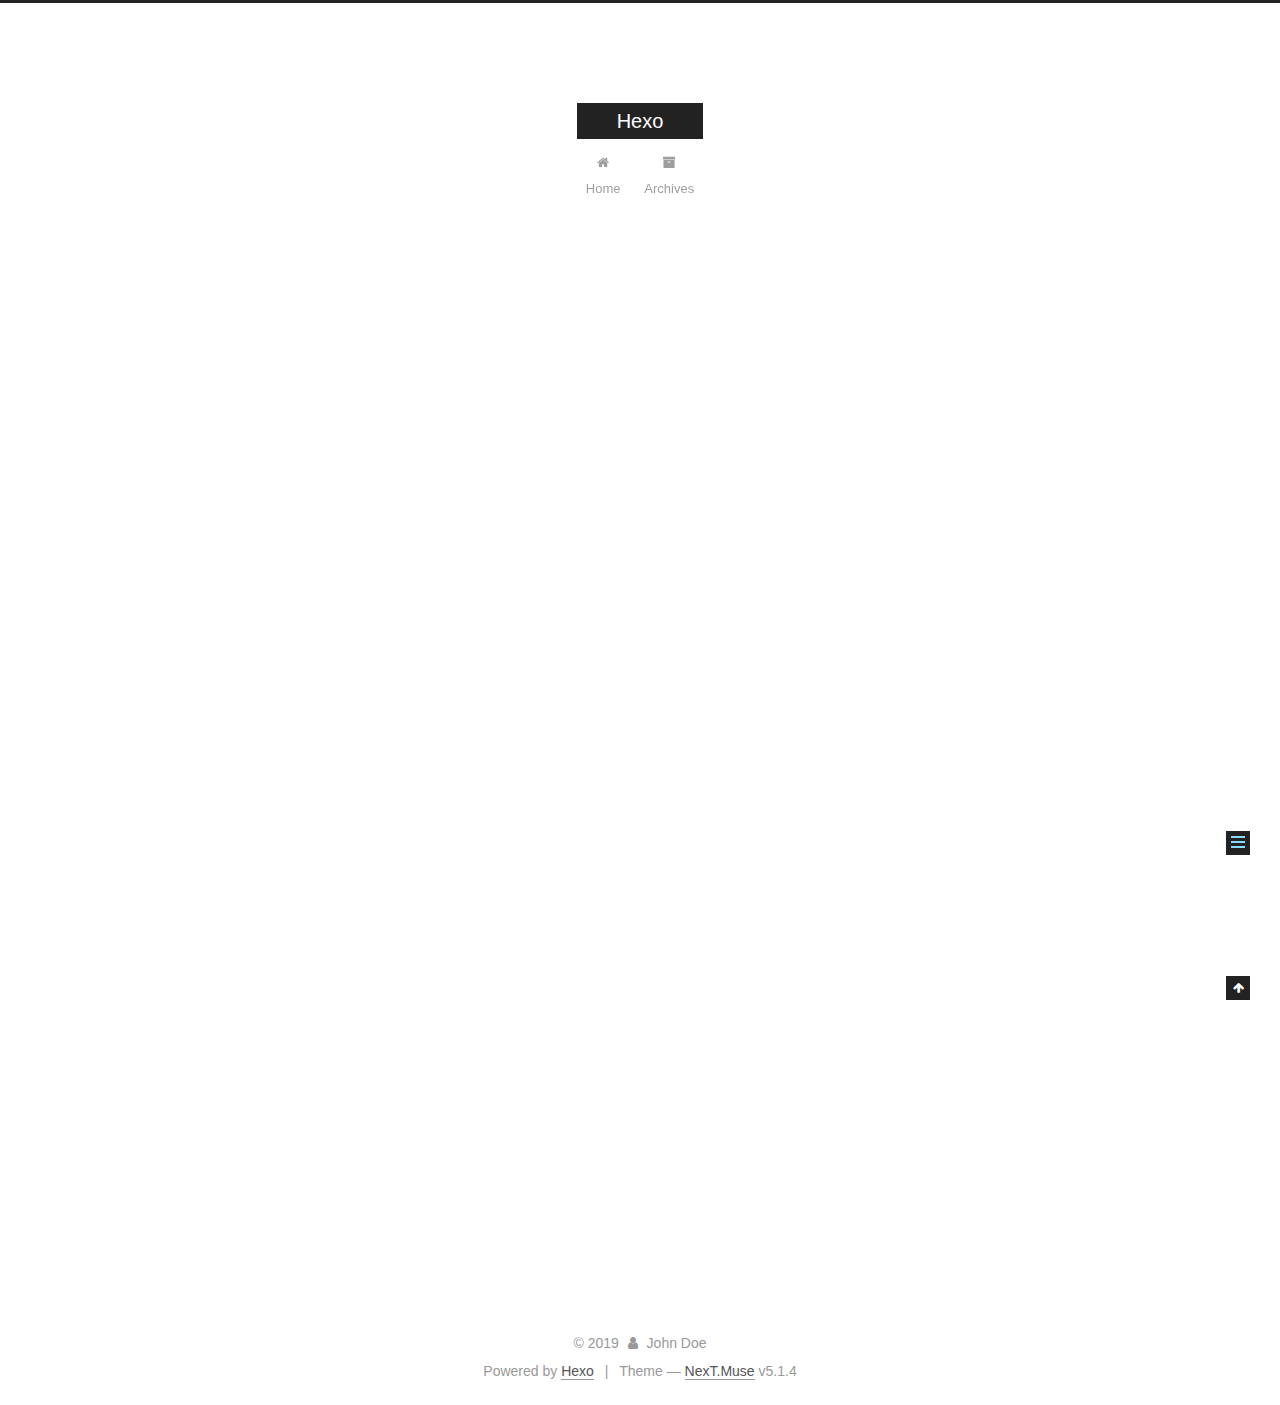
<file: 2019/07/31/hello-world/index.html>
<!DOCTYPE html>



  


<html class="theme-next muse use-motion" lang>
<head><meta name="generator" content="Hexo 3.9.0">
  <meta charset="UTF-8">
<meta http-equiv="X-UA-Compatible" content="IE=edge">
<meta name="viewport" content="width=device-width, initial-scale=1, maximum-scale=1">
<meta name="theme-color" content="#222">









<meta http-equiv="Cache-Control" content="no-transform">
<meta http-equiv="Cache-Control" content="no-siteapp">
















  
  
  <link href="/lib/fancybox/source/jquery.fancybox.css?v=2.1.5" rel="stylesheet" type="text/css">







<link href="/lib/font-awesome/css/font-awesome.min.css?v=4.6.2" rel="stylesheet" type="text/css">

<link href="/css/main.css?v=5.1.4" rel="stylesheet" type="text/css">


  <link rel="apple-touch-icon" sizes="180x180" href="/images/apple-touch-icon-next.png?v=5.1.4">


  <link rel="icon" type="image/png" sizes="32x32" href="/images/favicon-32x32-next.png?v=5.1.4">


  <link rel="icon" type="image/png" sizes="16x16" href="/images/favicon-16x16-next.png?v=5.1.4">


  <link rel="mask-icon" href="/images/logo.svg?v=5.1.4" color="#222">





  <meta name="keywords" content="Hexo, NexT">










<meta name="description" content="Welcome to Hexo! This is your very first post. Check documentation for more info. If you get any problems when using Hexo, you can find the answer in troubleshooting or you can ask me on GitHub. Quick">
<meta property="og:type" content="article">
<meta property="og:title" content="Hello World">
<meta property="og:url" content="http://yoursite.com/2019/07/31/hello-world/index.html">
<meta property="og:site_name" content="Hexo">
<meta property="og:description" content="Welcome to Hexo! This is your very first post. Check documentation for more info. If you get any problems when using Hexo, you can find the answer in troubleshooting or you can ask me on GitHub. Quick">
<meta property="og:locale" content="default">
<meta property="og:updated_time" content="2019-07-31T10:18:40.044Z">
<meta name="twitter:card" content="summary">
<meta name="twitter:title" content="Hello World">
<meta name="twitter:description" content="Welcome to Hexo! This is your very first post. Check documentation for more info. If you get any problems when using Hexo, you can find the answer in troubleshooting or you can ask me on GitHub. Quick">



<script type="text/javascript" id="hexo.configurations">
  var NexT = window.NexT || {};
  var CONFIG = {
    root: '/',
    scheme: 'Muse',
    version: '5.1.4',
    sidebar: {"position":"left","display":"post","offset":12,"b2t":false,"scrollpercent":false,"onmobile":false},
    fancybox: true,
    tabs: true,
    motion: {"enable":true,"async":false,"transition":{"post_block":"fadeIn","post_header":"slideDownIn","post_body":"slideDownIn","coll_header":"slideLeftIn","sidebar":"slideUpIn"}},
    duoshuo: {
      userId: '0',
      author: 'Author'
    },
    algolia: {
      applicationID: '',
      apiKey: '',
      indexName: '',
      hits: {"per_page":10},
      labels: {"input_placeholder":"Search for Posts","hits_empty":"We didn't find any results for the search: ${query}","hits_stats":"${hits} results found in ${time} ms"}
    }
  };
</script>



  <link rel="canonical" href="http://yoursite.com/2019/07/31/hello-world/">





  <title>Hello World | Hexo</title>
  








</head>

<body itemscope itemtype="http://schema.org/WebPage" lang="default">

  
  
    
  

  <div class="container sidebar-position-left page-post-detail">
    <div class="headband"></div>

    <header id="header" class="header" itemscope itemtype="http://schema.org/WPHeader">
      <div class="header-inner"><div class="site-brand-wrapper">
  <div class="site-meta ">
    

    <div class="custom-logo-site-title">
      <a href="/" class="brand" rel="start">
        <span class="logo-line-before"><i></i></span>
        <span class="site-title">Hexo</span>
        <span class="logo-line-after"><i></i></span>
      </a>
    </div>
      
        <p class="site-subtitle"></p>
      
  </div>

  <div class="site-nav-toggle">
    <button>
      <span class="btn-bar"></span>
      <span class="btn-bar"></span>
      <span class="btn-bar"></span>
    </button>
  </div>
</div>

<nav class="site-nav">
  

  
    <ul id="menu" class="menu">
      
        
        <li class="menu-item menu-item-home">
          <a href="/" rel="section">
            
              <i class="menu-item-icon fa fa-fw fa-home"></i> <br>
            
            Home
          </a>
        </li>
      
        
        <li class="menu-item menu-item-archives">
          <a href="/archives/" rel="section">
            
              <i class="menu-item-icon fa fa-fw fa-archive"></i> <br>
            
            Archives
          </a>
        </li>
      

      
    </ul>
  

  
</nav>



 </div>
    </header>

    <main id="main" class="main">
      <div class="main-inner">
        <div class="content-wrap">
          <div id="content" class="content">
            

  <div id="posts" class="posts-expand">
    

  

  
  
  

  <article class="post post-type-normal" itemscope itemtype="http://schema.org/Article">
  
  
  
  <div class="post-block">
    <link itemprop="mainEntityOfPage" href="http://yoursite.com/2019/07/31/hello-world/">

    <span hidden itemprop="author" itemscope itemtype="http://schema.org/Person">
      <meta itemprop="name" content="John Doe">
      <meta itemprop="description" content>
      <meta itemprop="image" content="/images/avatar.gif">
    </span>

    <span hidden itemprop="publisher" itemscope itemtype="http://schema.org/Organization">
      <meta itemprop="name" content="Hexo">
    </span>

    
      <header class="post-header">

        
        
          <h1 class="post-title" itemprop="name headline">Hello World</h1>
        

        <div class="post-meta">
          <span class="post-time">
            
              <span class="post-meta-item-icon">
                <i class="fa fa-calendar-o"></i>
              </span>
              
                <span class="post-meta-item-text">Posted on</span>
              
              <time title="Post created" itemprop="dateCreated datePublished" datetime="2019-07-31T18:18:40+08:00">
                2019-07-31
              </time>
            

            

            
          </span>

          

          
            
          

          
          

          

          

          

        </div>
      </header>
    

    
    
    
    <div class="post-body" itemprop="articleBody">

      
      

      
        <p>Welcome to <a href="https://hexo.io/" target="_blank" rel="noopener">Hexo</a>! This is your very first post. Check <a href="https://hexo.io/docs/" target="_blank" rel="noopener">documentation</a> for more info. If you get any problems when using Hexo, you can find the answer in <a href="https://hexo.io/docs/troubleshooting.html" target="_blank" rel="noopener">troubleshooting</a> or you can ask me on <a href="https://github.com/hexojs/hexo/issues" target="_blank" rel="noopener">GitHub</a>.</p>
<h2 id="Quick-Start"><a href="#Quick-Start" class="headerlink" title="Quick Start"></a>Quick Start</h2><h3 id="Create-a-new-post"><a href="#Create-a-new-post" class="headerlink" title="Create a new post"></a>Create a new post</h3><figure class="highlight bash"><table><tr><td class="gutter"><pre><span class="line">1</span><br></pre></td><td class="code"><pre><span class="line">$ hexo new <span class="string">"My New Post"</span></span><br></pre></td></tr></table></figure>

<p>More info: <a href="https://hexo.io/docs/writing.html" target="_blank" rel="noopener">Writing</a></p>
<h3 id="Run-server"><a href="#Run-server" class="headerlink" title="Run server"></a>Run server</h3><figure class="highlight bash"><table><tr><td class="gutter"><pre><span class="line">1</span><br></pre></td><td class="code"><pre><span class="line">$ hexo server</span><br></pre></td></tr></table></figure>

<p>More info: <a href="https://hexo.io/docs/server.html" target="_blank" rel="noopener">Server</a></p>
<h3 id="Generate-static-files"><a href="#Generate-static-files" class="headerlink" title="Generate static files"></a>Generate static files</h3><figure class="highlight bash"><table><tr><td class="gutter"><pre><span class="line">1</span><br></pre></td><td class="code"><pre><span class="line">$ hexo generate</span><br></pre></td></tr></table></figure>

<p>More info: <a href="https://hexo.io/docs/generating.html" target="_blank" rel="noopener">Generating</a></p>
<h3 id="Deploy-to-remote-sites"><a href="#Deploy-to-remote-sites" class="headerlink" title="Deploy to remote sites"></a>Deploy to remote sites</h3><figure class="highlight bash"><table><tr><td class="gutter"><pre><span class="line">1</span><br></pre></td><td class="code"><pre><span class="line">$ hexo deploy</span><br></pre></td></tr></table></figure>

<p>More info: <a href="https://hexo.io/docs/deployment.html" target="_blank" rel="noopener">Deployment</a></p>

      
    </div>
    
    
    

    

    

    

    <footer class="post-footer">
      

      
      
      

      

      
      
    </footer>
  </div>
  
  
  
  </article>



    <div class="post-spread">
      
    </div>
  </div>


          </div>
          


          

  



        </div>
        
          
  
  <div class="sidebar-toggle">
    <div class="sidebar-toggle-line-wrap">
      <span class="sidebar-toggle-line sidebar-toggle-line-first"></span>
      <span class="sidebar-toggle-line sidebar-toggle-line-middle"></span>
      <span class="sidebar-toggle-line sidebar-toggle-line-last"></span>
    </div>
  </div>

  <aside id="sidebar" class="sidebar">
    
    <div class="sidebar-inner">

      

      
        <ul class="sidebar-nav motion-element">
          <li class="sidebar-nav-toc sidebar-nav-active" data-target="post-toc-wrap">
            Table of Contents
          </li>
          <li class="sidebar-nav-overview" data-target="site-overview-wrap">
            Overview
          </li>
        </ul>
      

      <section class="site-overview-wrap sidebar-panel">
        <div class="site-overview">
          <div class="site-author motion-element" itemprop="author" itemscope itemtype="http://schema.org/Person">
            
              <p class="site-author-name" itemprop="name">John Doe</p>
              <p class="site-description motion-element" itemprop="description"></p>
          </div>

          <nav class="site-state motion-element">

            
              <div class="site-state-item site-state-posts">
              
                <a href="/archives/">
              
                  <span class="site-state-item-count">1</span>
                  <span class="site-state-item-name">posts</span>
                </a>
              </div>
            

            

            

          </nav>

          

          

          
          

          
          

          

        </div>
      </section>

      
      <!--noindex-->
        <section class="post-toc-wrap motion-element sidebar-panel sidebar-panel-active">
          <div class="post-toc">

            
              
            

            
              <div class="post-toc-content"><ol class="nav"><li class="nav-item nav-level-2"><a class="nav-link" href="#Quick-Start"><span class="nav-number">1.</span> <span class="nav-text">Quick Start</span></a><ol class="nav-child"><li class="nav-item nav-level-3"><a class="nav-link" href="#Create-a-new-post"><span class="nav-number">1.1.</span> <span class="nav-text">Create a new post</span></a></li><li class="nav-item nav-level-3"><a class="nav-link" href="#Run-server"><span class="nav-number">1.2.</span> <span class="nav-text">Run server</span></a></li><li class="nav-item nav-level-3"><a class="nav-link" href="#Generate-static-files"><span class="nav-number">1.3.</span> <span class="nav-text">Generate static files</span></a></li><li class="nav-item nav-level-3"><a class="nav-link" href="#Deploy-to-remote-sites"><span class="nav-number">1.4.</span> <span class="nav-text">Deploy to remote sites</span></a></li></ol></li></ol></div>
            

          </div>
        </section>
      <!--/noindex-->
      

      

    </div>
  </aside>


        
      </div>
    </main>

    <footer id="footer" class="footer">
      <div class="footer-inner">
        <div class="copyright">&copy; <span itemprop="copyrightYear">2019</span>
  <span class="with-love">
    <i class="fa fa-user"></i>
  </span>
  <span class="author" itemprop="copyrightHolder">John Doe</span>

  
</div>


  <div class="powered-by">Powered by <a class="theme-link" target="_blank" href="https://hexo.io">Hexo</a></div>



  <span class="post-meta-divider">|</span>



  <div class="theme-info">Theme &mdash; <a class="theme-link" target="_blank" href="https://github.com/iissnan/hexo-theme-next">NexT.Muse</a> v5.1.4</div>




        







        
      </div>
    </footer>

    
      <div class="back-to-top">
        <i class="fa fa-arrow-up"></i>
        
      </div>
    

    

  </div>

  

<script type="text/javascript">
  if (Object.prototype.toString.call(window.Promise) !== '[object Function]') {
    window.Promise = null;
  }
</script>









  












  
  
    <script type="text/javascript" src="/lib/jquery/index.js?v=2.1.3"></script>
  

  
  
    <script type="text/javascript" src="/lib/fastclick/lib/fastclick.min.js?v=1.0.6"></script>
  

  
  
    <script type="text/javascript" src="/lib/jquery_lazyload/jquery.lazyload.js?v=1.9.7"></script>
  

  
  
    <script type="text/javascript" src="/lib/velocity/velocity.min.js?v=1.2.1"></script>
  

  
  
    <script type="text/javascript" src="/lib/velocity/velocity.ui.min.js?v=1.2.1"></script>
  

  
  
    <script type="text/javascript" src="/lib/fancybox/source/jquery.fancybox.pack.js?v=2.1.5"></script>
  


  


  <script type="text/javascript" src="/js/src/utils.js?v=5.1.4"></script>

  <script type="text/javascript" src="/js/src/motion.js?v=5.1.4"></script>



  
  

  
  <script type="text/javascript" src="/js/src/scrollspy.js?v=5.1.4"></script>
<script type="text/javascript" src="/js/src/post-details.js?v=5.1.4"></script>



  


  <script type="text/javascript" src="/js/src/bootstrap.js?v=5.1.4"></script>



  


  




	





  





  












  





  

  

  

  
  

  

  

  

</body>
</html>
</file>
<file: css/main.css>
/* normalize.css v3.0.2 | MIT License | git.io/normalize */
html {
  font-family: sans-serif; /* 1 */
  -ms-text-size-adjust: 100%; /* 2 */
  -webkit-text-size-adjust: 100%; /* 2 */
}
body {
  margin: 0;
}
article,
aside,
details,
figcaption,
figure,
footer,
header,
hgroup,
main,
menu,
nav,
section,
summary {
  display: block;
}
audio,
canvas,
progress,
video {
  display: inline-block; /* 1 */
  vertical-align: baseline; /* 2 */
}
audio:not([controls]) {
  display: none;
  height: 0;
}
[hidden],
template {
  display: none;
}
a {
  background-color: transparent;
}
a:active,
a:hover {
  outline: 0;
}
abbr[title] {
  border-bottom: 1px dotted;
}
b,
strong {
  font-weight: bold;
}
dfn {
  font-style: italic;
}
h1 {
  font-size: 2em;
  margin: 0.67em 0;
}
mark {
  background: #ff0;
  color: #000;
}
small {
  font-size: 80%;
}
sub,
sup {
  font-size: 75%;
  line-height: 0;
  position: relative;
  vertical-align: baseline;
}
sup {
  top: -0.5em;
}
sub {
  bottom: -0.25em;
}
img {
  border: 0;
}
svg:not(:root) {
  overflow: hidden;
}
figure {
  margin: 1em 40px;
}
hr {
  -moz-box-sizing: content-box;
  box-sizing: content-box;
  height: 0;
}
pre {
  overflow: auto;
}
code,
kbd,
pre,
samp {
  font-family: monospace, monospace;
  font-size: 1em;
}
button,
input,
optgroup,
select,
textarea {
  color: inherit; /* 1 */
  font: inherit; /* 2 */
  margin: 0; /* 3 */
}
button {
  overflow: visible;
}
button,
select {
  text-transform: none;
}
button,
html input[type="button"],
input[type="reset"],
input[type="submit"] {
  -webkit-appearance: button; /* 2 */
  cursor: pointer; /* 3 */
}
button[disabled],
html input[disabled] {
  cursor: default;
}
button::-moz-focus-inner,
input::-moz-focus-inner {
  border: 0;
  padding: 0;
}
input {
  line-height: normal;
}
input[type="checkbox"],
input[type="radio"] {
  box-sizing: border-box; /* 1 */
  padding: 0; /* 2 */
}
input[type="number"]::-webkit-inner-spin-button,
input[type="number"]::-webkit-outer-spin-button {
  height: auto;
}
input[type="search"] {
  -webkit-appearance: textfield; /* 1 */
  -moz-box-sizing: content-box;
  -webkit-box-sizing: content-box; /* 2 */
  box-sizing: content-box;
}
input[type="search"]::-webkit-search-cancel-button,
input[type="search"]::-webkit-search-decoration {
  -webkit-appearance: none;
}
fieldset {
  border: 1px solid #c0c0c0;
  margin: 0 2px;
  padding: 0.35em 0.625em 0.75em;
}
legend {
  border: 0; /* 1 */
  padding: 0; /* 2 */
}
textarea {
  overflow: auto;
}
optgroup {
  font-weight: bold;
}
table {
  border-collapse: collapse;
  border-spacing: 0;
}
td,
th {
  padding: 0;
}
::selection {
  background: #262a30;
  color: #fff;
}
body {
  position: relative;
  font-family: 'Lato', "PingFang SC", "Microsoft YaHei", sans-serif;
  font-size: 14px;
  line-height: 2;
  color: #555;
  background: #fff;
}
@media (max-width: 767px) {
  body {
    padding-right: 0 !important;
  }
}
@media (min-width: 768px) and (max-width: 991px) {
  body {
    padding-right: 0 !important;
  }
}
@media (min-width: 1600px) {
  body {
    font-size: 16px;
  }
}
h1,
h2,
h3,
h4,
h5,
h6 {
  margin: 0;
  padding: 0;
  font-weight: bold;
  line-height: 1.5;
  font-family: 'Lato', "PingFang SC", "Microsoft YaHei", sans-serif;
}
h2,
h3,
h4,
h5,
h6 {
  margin: 20px 0 15px;
}
h1 {
  font-size: 22px;
}
@media (max-width: 767px) {
  h1 {
    font-size: 18px;
  }
}
h2 {
  font-size: 20px;
}
@media (max-width: 767px) {
  h2 {
    font-size: 16px;
  }
}
h3 {
  font-size: 18px;
}
@media (max-width: 767px) {
  h3 {
    font-size: 14px;
  }
}
h4 {
  font-size: 16px;
}
@media (max-width: 767px) {
  h4 {
    font-size: 12px;
  }
}
h5 {
  font-size: 14px;
}
@media (max-width: 767px) {
  h5 {
    font-size: 10px;
  }
}
h6 {
  font-size: 12px;
}
@media (max-width: 767px) {
  h6 {
    font-size: 8px;
  }
}
p {
  margin: 0 0 20px 0;
}
a {
  color: #555;
  text-decoration: none;
  outline: none;
  border-bottom: 1px solid #999;
  word-wrap: break-word;
}
a:hover {
  color: #222;
  border-bottom-color: #222;
}
blockquote {
  margin: 0;
  padding: 0;
}
img {
  display: block;
  margin: auto;
  max-width: 100%;
  height: auto;
}
hr {
  margin: 40px 0;
  height: 3px;
  border: none;
  background-color: #ddd;
  background-image: repeating-linear-gradient(-45deg, #fff, #fff 4px, transparent 4px, transparent 8px);
}
blockquote {
  padding: 0 15px;
  color: #666;
  border-left: 4px solid #ddd;
}
blockquote cite::before {
  content: "-";
  padding: 0 5px;
}
dt {
  font-weight: 700;
}
dd {
  margin: 0;
  padding: 0;
}
kbd {
  border: 1px solid #ccc;
  border-radius: 0.2em;
  box-shadow: 0.1em 0.1em 0.2em rgba(0,0,0,0.1);
  background-color: #f9f9f9;
  font-family: inherit;
  background-image: -webkit-linear-gradient(top, #eee, #fff, #eee);
  padding: 0.1em 0.3em;
  white-space: nowrap;
}
.text-left {
  text-align: left;
}
.text-center {
  text-align: center;
}
.text-right {
  text-align: right;
}
.text-justify {
  text-align: justify;
}
.text-nowrap {
  white-space: nowrap;
}
.text-lowercase {
  text-transform: lowercase;
}
.text-uppercase {
  text-transform: uppercase;
}
.text-capitalize {
  text-transform: capitalize;
}
.center-block {
  display: block;
  margin-left: auto;
  margin-right: auto;
}
.clearfix:before,
.clearfix:after {
  content: " ";
  display: table;
}
.clearfix:after {
  clear: both;
}
.pullquote {
  width: 45%;
}
.pullquote.left {
  float: left;
  margin-left: 5px;
  margin-right: 10px;
}
.pullquote.right {
  float: right;
  margin-left: 10px;
  margin-right: 5px;
}
.affix.affix.affix {
  position: fixed;
}
.translation {
  margin-top: -20px;
  font-size: 14px;
  color: #999;
}
.scrollbar-measure {
  width: 100px;
  height: 100px;
  overflow: scroll;
  position: absolute;
  top: -9999px;
}
.use-motion .motion-element {
  opacity: 0;
}
table {
  margin: 20px 0;
  width: 100%;
  border-collapse: collapse;
  border-spacing: 0;
  border: 1px solid #ddd;
  font-size: 14px;
  table-layout: fixed;
  word-wrap: break-all;
}
table>tbody>tr:nth-of-type(odd) {
  background-color: #f9f9f9;
}
table>tbody>tr:hover {
  background-color: #f5f5f5;
}
caption,
th,
td {
  padding: 8px;
  text-align: left;
  vertical-align: middle;
  font-weight: normal;
}
th,
td {
  border-bottom: 3px solid #ddd;
  border-right: 1px solid #eee;
}
th {
  padding-bottom: 10px;
  font-weight: 700;
}
td {
  border-bottom-width: 1px;
}
html,
body {
  height: 100%;
}
.container {
  position: relative;
  min-height: 100%;
}
.header-inner {
  margin: 0 auto;
  padding: 100px 0 70px;
  width: 700px;
}
@media (min-width: 1600px) {
  .container .header-inner {
    width: 900px;
  }
}
.main {
  padding-bottom: 150px;
}
.main-inner {
  margin: 0 auto;
  width: 700px;
}
@media (min-width: 1600px) {
  .container .main-inner {
    width: 900px;
  }
}
.footer {
  position: absolute;
  left: 0;
  bottom: 0;
  width: 100%;
  min-height: 50px;
}
.footer-inner {
  box-sizing: border-box;
  margin: 20px auto;
  width: 700px;
}
@media (min-width: 1600px) {
  .container .footer-inner {
    width: 900px;
  }
}
pre,
.highlight {
  overflow: auto;
  margin: 20px 0;
  padding: 0;
  font-size: 13px;
  color: #4d4d4c;
  background: #f7f7f7;
  line-height: 1.6;
}
pre,
code {
  font-family: consolas, Menlo, "PingFang SC", "Microsoft YaHei", monospace;
}
code {
  padding: 2px 4px;
  word-wrap: break-word;
  color: #555;
  background: #eee;
  border-radius: 3px;
  font-size: 13px;
}
pre {
  padding: 10px;
}
pre code {
  padding: 0;
  color: #4d4d4c;
  background: none;
  text-shadow: none;
}
.highlight {
  border-radius: 1px;
}
.highlight pre {
  border: none;
  margin: 0;
  padding: 10px 0;
}
.highlight table {
  margin: 0;
  width: auto;
  border: none;
}
.highlight td {
  border: none;
  padding: 0;
}
.highlight figcaption {
  font-size: 1em;
  color: #4d4d4c;
  line-height: 1em;
  margin-bottom: 1em;
}
.highlight figcaption:before,
.highlight figcaption:after {
  content: " ";
  display: table;
}
.highlight figcaption:after {
  clear: both;
}
.highlight figcaption a {
  float: right;
  color: #4d4d4c;
}
.highlight figcaption a:hover {
  border-bottom-color: #4d4d4c;
}
.highlight .gutter pre {
  padding-left: 10px;
  padding-right: 10px;
  color: #869194;
  text-align: right;
  background-color: #eff2f3;
}
.highlight .code pre {
  width: 100%;
  padding-left: 10px;
  padding-right: 10px;
  background-color: #f7f7f7;
}
.highlight .line {
  height: 20px;
}
.gutter {
  -webkit-user-select: none;
  -moz-user-select: none;
  -ms-user-select: none;
  user-select: none;
}
.gist table {
  width: auto;
}
.gist table td {
  border: none;
}
pre .deletion {
  background: #fdd;
}
pre .addition {
  background: #dfd;
}
pre .meta {
  color: #8959a8;
}
pre .comment {
  color: #8e908c;
}
pre .variable,
pre .attribute,
pre .tag,
pre .regexp,
pre .ruby .constant,
pre .xml .tag .title,
pre .xml .pi,
pre .xml .doctype,
pre .html .doctype,
pre .css .id,
pre .css .class,
pre .css .pseudo {
  color: #c82829;
}
pre .number,
pre .preprocessor,
pre .built_in,
pre .literal,
pre .params,
pre .constant,
pre .command {
  color: #f5871f;
}
pre .ruby .class .title,
pre .css .rules .attribute,
pre .string,
pre .value,
pre .inheritance,
pre .header,
pre .ruby .symbol,
pre .xml .cdata,
pre .special,
pre .number,
pre .formula {
  color: #718c00;
}
pre .title,
pre .css .hexcolor {
  color: #3e999f;
}
pre .function,
pre .python .decorator,
pre .python .title,
pre .ruby .function .title,
pre .ruby .title .keyword,
pre .perl .sub,
pre .javascript .title,
pre .coffeescript .title {
  color: #4271ae;
}
pre .keyword,
pre .javascript .function {
  color: #8959a8;
}
.full-image.full-image.full-image.full-image {
  border: none;
  max-width: 100%;
  width: auto;
  margin: 20px auto 25px;
}
@media (min-width: 992px) {
  .full-image.full-image.full-image.full-image {
    max-width: none;
    width: 110%;
    margin: 25px -5%;
  }
}
.blockquote-center,
.page-home .post-type-quote blockquote,
.page-post-detail .post-type-quote blockquote {
  position: relative;
  margin: 40px 0;
  padding: 0;
  border-left: none;
  text-align: center;
}
.blockquote-center::before,
.page-home .post-type-quote blockquote::before,
.page-post-detail .post-type-quote blockquote::before,
.blockquote-center::after,
.page-home .post-type-quote blockquote::after,
.page-post-detail .post-type-quote blockquote::after {
  position: absolute;
  content: ' ';
  display: block;
  width: 100%;
  height: 24px;
  opacity: 0.2;
  background-repeat: no-repeat;
  background-position: 0 -6px;
  background-size: 22px 22px;
}
.blockquote-center::before,
.page-home .post-type-quote blockquote::before,
.page-post-detail .post-type-quote blockquote::before {
  top: -20px;
  background-image: url("../images/quote-l.svg");
  border-top: 1px solid #ccc;
}
.blockquote-center::after,
.page-home .post-type-quote blockquote::after,
.page-post-detail .post-type-quote blockquote::after {
  bottom: -20px;
  background-image: url("../images/quote-r.svg");
  border-bottom: 1px solid #ccc;
  background-position: 100% 8px;
}
.blockquote-center p,
.page-home .post-type-quote blockquote p,
.page-post-detail .post-type-quote blockquote p,
.blockquote-center div,
.page-home .post-type-quote blockquote div,
.page-post-detail .post-type-quote blockquote div {
  text-align: center;
}
.post .post-body .group-picture img {
  box-sizing: border-box;
  padding: 0 3px;
  border: none;
}
.post .group-picture-row {
  overflow: hidden;
  margin-top: 6px;
}
.post .group-picture-row:first-child {
  margin-top: 0;
}
.post .group-picture-column {
  float: left;
}
.page-post-detail .post-body .group-picture-column {
  float: none;
  margin-top: 10px;
  width: auto !important;
}
.page-post-detail .post-body .group-picture-column img {
  margin: 0 auto;
}
.page-archive .group-picture-container {
  overflow: hidden;
}
.page-archive .group-picture-row {
  float: left;
}
.page-archive .group-picture-row:first-child {
  margin-top: 6px;
}
.page-archive .group-picture-column {
  max-width: 150px;
  max-height: 150px;
}
.post-body .note {
  position: relative;
  padding: 15px;
  margin-bottom: 20px;
  border: 1px solid #eee;
  border-left-width: 5px;
  border-radius: 3px;
}
.post-body .note h2,
.post-body .note h3,
.post-body .note h4,
.post-body .note h5,
.post-body .note h6 {
  margin-top: 0;
  margin-bottom: 0;
  border-bottom: initial;
  padding-top: 0 !important;
}
.post-body .note p:first-child,
.post-body .note ul:first-child,
.post-body .note ol:first-child,
.post-body .note table:first-child,
.post-body .note pre:first-child,
.post-body .note blockquote:first-child {
  margin-top: 0;
}
.post-body .note p:last-child,
.post-body .note ul:last-child,
.post-body .note ol:last-child,
.post-body .note table:last-child,
.post-body .note pre:last-child,
.post-body .note blockquote:last-child {
  margin-bottom: 0;
}
.post-body .note.default {
  border-left-color: #777;
}
.post-body .note.default h2,
.post-body .note.default h3,
.post-body .note.default h4,
.post-body .note.default h5,
.post-body .note.default h6 {
  color: #777;
}
.post-body .note.primary {
  border-left-color: #6f42c1;
}
.post-body .note.primary h2,
.post-body .note.primary h3,
.post-body .note.primary h4,
.post-body .note.primary h5,
.post-body .note.primary h6 {
  color: #6f42c1;
}
.post-body .note.info {
  border-left-color: #428bca;
}
.post-body .note.info h2,
.post-body .note.info h3,
.post-body .note.info h4,
.post-body .note.info h5,
.post-body .note.info h6 {
  color: #428bca;
}
.post-body .note.success {
  border-left-color: #5cb85c;
}
.post-body .note.success h2,
.post-body .note.success h3,
.post-body .note.success h4,
.post-body .note.success h5,
.post-body .note.success h6 {
  color: #5cb85c;
}
.post-body .note.warning {
  border-left-color: #f0ad4e;
}
.post-body .note.warning h2,
.post-body .note.warning h3,
.post-body .note.warning h4,
.post-body .note.warning h5,
.post-body .note.warning h6 {
  color: #f0ad4e;
}
.post-body .note.danger {
  border-left-color: #d9534f;
}
.post-body .note.danger h2,
.post-body .note.danger h3,
.post-body .note.danger h4,
.post-body .note.danger h5,
.post-body .note.danger h6 {
  color: #d9534f;
}
.post-body .label {
  display: inline;
  padding: 0 2px;
  white-space: nowrap;
}
.post-body .label.default {
  background-color: #f0f0f0;
}
.post-body .label.primary {
  background-color: #efe6f7;
}
.post-body .label.info {
  background-color: #e5f2f8;
}
.post-body .label.success {
  background-color: #e7f4e9;
}
.post-body .label.warning {
  background-color: #fcf6e1;
}
.post-body .label.danger {
  background-color: #fae8eb;
}
.post-body .tabs {
  position: relative;
  display: block;
  margin-bottom: 20px;
  padding-top: 10px;
}
.post-body .tabs ul.nav-tabs {
  margin: 0;
  padding: 0;
  display: flex;
  margin-bottom: -1px;
}
@media (max-width: 413px) {
  .post-body .tabs ul.nav-tabs {
    display: block;
    margin-bottom: 5px;
  }
}
.post-body .tabs ul.nav-tabs li.tab {
  list-style-type: none !important;
  margin: 0 0.25em 0 0;
  border-top: 3px solid transparent;
  border-left: 1px solid transparent;
  border-right: 1px solid transparent;
}
@media (max-width: 413px) {
  .post-body .tabs ul.nav-tabs li.tab {
    margin: initial;
    border-top: 1px solid transparent;
    border-left: 3px solid transparent;
    border-right: 1px solid transparent;
    border-bottom: 1px solid transparent;
  }
}
.post-body .tabs ul.nav-tabs li.tab a {
  outline: 0;
  border-bottom: initial;
  display: block;
  line-height: 1.8em;
  padding: 0.25em 0.75em;
  transition-duration: 0.2s;
  transition-timing-function: ease-out;
  transition-delay: 0s;
}
.post-body .tabs ul.nav-tabs li.tab a i {
  width: 1.285714285714286em;
}
.post-body .tabs ul.nav-tabs li.tab.active {
  border-top: 3px solid #fc6423;
  border-left: 1px solid #ddd;
  border-right: 1px solid #ddd;
  background-color: #fff;
}
@media (max-width: 413px) {
  .post-body .tabs ul.nav-tabs li.tab.active {
    border-top: 1px solid #ddd;
    border-left: 3px solid #fc6423;
    border-right: 1px solid #ddd;
    border-bottom: 1px solid #ddd;
  }
}
.post-body .tabs ul.nav-tabs li.tab.active a {
  cursor: default;
  color: #555;
}
.post-body .tabs .tab-content {
  background-color: #fff;
}
.post-body .tabs .tab-content .tab-pane {
  border: 1px solid #ddd;
  padding: 20px 20px 0 20px;
}
.post-body .tabs .tab-content .tab-pane:not(.active) {
  display: none !important;
}
.post-body .tabs .tab-content .tab-pane.active {
  display: block !important;
}
.btn {
  display: inline-block;
  padding: 0 20px;
  font-size: 14px;
  color: #fff;
  background: #222;
  border: 2px solid #222;
  text-decoration: none;
  border-radius: 0;
  transition-property: background-color;
  transition-duration: 0.2s;
  transition-timing-function: ease-in-out;
  transition-delay: 0s;
  line-height: 2;
}
.btn:hover {
  border-color: #222;
  color: #222;
  background: #fff;
}
.btn +.btn {
  margin: 0 0 8px 8px;
}
.btn .fa-fw {
  width: 1.285714285714286em;
  text-align: left;
}
.btn-bar {
  display: block;
  width: 22px;
  height: 2px;
  background: #555;
  border-radius: 1px;
}
.btn-bar+.btn-bar {
  margin-top: 4px;
}
.pagination {
  margin: 120px 0 40px;
  text-align: center;
  border-top: 1px solid #eee;
}
.page-number-basic,
.pagination .prev,
.pagination .next,
.pagination .page-number,
.pagination .space {
  display: inline-block;
  position: relative;
  top: -1px;
  margin: 0 10px;
  padding: 0 11px;
}
@media (max-width: 767px) {
  .page-number-basic,
  .pagination .prev,
  .pagination .next,
  .pagination .page-number,
  .pagination .space {
    margin: 0 5px;
  }
}
.pagination .prev,
.pagination .next,
.pagination .page-number {
  border-bottom: 0;
  border-top: 1px solid #eee;
  transition-property: border-color;
  transition-duration: 0.2s;
  transition-timing-function: ease-in-out;
  transition-delay: 0s;
}
.pagination .prev:hover,
.pagination .next:hover,
.pagination .page-number:hover {
  border-top-color: #222;
}
.pagination .space {
  padding: 0;
  margin: 0;
}
.pagination .prev {
  margin-left: 0;
}
.pagination .next {
  margin-right: 0;
}
.pagination .page-number.current {
  color: #fff;
  background: #ccc;
  border-top-color: #ccc;
}
@media (max-width: 767px) {
  .pagination {
    border-top: none;
  }
  .pagination .prev,
  .pagination .next,
  .pagination .page-number {
    margin-bottom: 10px;
    border-top: 0;
    border-bottom: 1px solid #eee;
    padding: 0 10px;
  }
  .pagination .prev:hover,
  .pagination .next:hover,
  .pagination .page-number:hover {
    border-bottom-color: #222;
  }
}
.comments {
  margin: 60px 20px 0;
}
.tag-cloud {
  text-align: center;
}
.tag-cloud a {
  display: inline-block;
  margin: 10px;
}
.back-to-top {
  box-sizing: border-box;
  position: fixed;
  bottom: -100px;
  right: 30px;
  z-index: 1050;
  padding: 0 6px;
  width: 24px;
  background: #222;
  font-size: 12px;
  opacity: 1;
  color: #fff;
  cursor: pointer;
  text-align: center;
  -webkit-transform: translateZ(0);
  transition-property: bottom;
  transition-duration: 0.2s;
  transition-timing-function: ease-in-out;
  transition-delay: 0s;
}
@media (min-width: 768px) and (max-width: 991px) {
  .back-to-top {
    display: none !important;
  }
}
@media (max-width: 767px) {
  .back-to-top {
    display: none !important;
  }
}
.back-to-top.back-to-top-on {
  bottom: 19px;
}
.header {
  background: transparent;
}
.header-inner {
  position: relative;
}
.headband {
  height: 3px;
  background: #222;
}
.site-meta {
  margin: 0;
  text-align: center;
}
@media (max-width: 767px) {
  .site-meta {
    text-align: center;
  }
}
.brand {
  position: relative;
  display: inline-block;
  padding: 0 40px;
  color: #fff;
  background: #222;
  border-bottom: none;
}
.brand:hover {
  color: #fff;
}
.logo {
  display: inline-block;
  margin-right: 5px;
  line-height: 36px;
  vertical-align: top;
}
.site-title {
  display: inline-block;
  vertical-align: top;
  line-height: 36px;
  font-size: 20px;
  font-weight: normal;
  font-family: 'Lato', "PingFang SC", "Microsoft YaHei", sans-serif;
}
.site-subtitle {
  margin-top: 10px;
  font-size: 13px;
  color: #999;
}
.use-motion .brand {
  opacity: 0;
}
.use-motion .logo,
.use-motion .site-title,
.use-motion .site-subtitle {
  opacity: 0;
  position: relative;
  top: -10px;
}
.site-nav-toggle {
  display: none;
  position: absolute;
  top: 10px;
  left: 10px;
}
@media (max-width: 767px) {
  .site-nav-toggle {
    display: block;
  }
}
.site-nav-toggle button {
  margin-top: 2px;
  padding: 9px 10px;
  background: transparent;
  border: none;
}
@media (max-width: 767px) {
  .site-nav {
    display: none;
    margin: 0 -10px;
    padding: 0 10px;
    clear: both;
    border-top: 1px solid #ddd;
  }
}
@media (min-width: 768px) and (max-width: 991px) {
  .site-nav {
    display: block !important;
  }
}
@media (min-width: 992px) {
  .site-nav {
    display: block !important;
  }
}
.menu {
  margin-top: 20px;
  padding-left: 0;
  text-align: center;
}
.menu .menu-item {
  display: inline-block;
  margin: 0 10px;
  list-style: none;
}
@media screen and (max-width: 767px) {
  .menu .menu-item {
    margin-top: 10px;
  }
}
.menu .menu-item a {
  display: block;
  font-size: 13px;
  line-height: inherit;
  border-bottom: 1px solid transparent;
  transition-property: border-color;
  transition-duration: 0.2s;
  transition-timing-function: ease-in-out;
  transition-delay: 0s;
}
.menu .menu-item a:hover {
  border-bottom-color: #222;
}
.menu .menu-item .fa {
  margin-right: 5px;
}
.use-motion .menu-item {
  opacity: 0;
}
.post-body {
  font-family: 'Lato', "PingFang SC", "Microsoft YaHei", sans-serif;
}
@media (max-width: 767px) {
  .post-body {
    word-break: break-word;
  }
}
.post-body .fancybox img {
  display: block !important;
  margin: 0 auto;
  cursor: pointer;
  cursor: zoom-in;
  cursor: -webkit-zoom-in;
}
.post-body .image-caption,
.post-body .figure .caption {
  margin: -20px auto 15px;
  text-align: center;
  font-size: 14px;
  color: #999;
  font-weight: bold;
  line-height: 1;
}
.post-sticky-flag {
  display: inline-block;
  font-size: 16px;
  -ms-transform: rotate(30deg);
  -webkit-transform: rotate(30deg);
  -moz-transform: rotate(30deg);
  -ms-transform: rotate(30deg);
  -o-transform: rotate(30deg);
  transform: rotate(30deg);
}
.use-motion .post-block,
.use-motion .pagination,
.use-motion .comments {
  opacity: 0;
}
.use-motion .post-header {
  opacity: 0;
}
.use-motion .post-body {
  opacity: 0;
}
.use-motion .collection-title {
  opacity: 0;
}
.posts-expand {
  padding-top: 40px;
}
@media (max-width: 767px) {
  .posts-expand {
    margin: 0 20px;
  }
  .post-body pre .gutter pre {
    padding-right: 10px;
  }
  .post-body .highlight {
    margin-left: 0px;
    margin-right: 0px;
    padding: 0;
  }
  .post-body .highlight .gutter pre {
    padding-right: 10px;
  }
}
@media (min-width: 992px) {
  .posts-expand .post-body {
    text-align: justify;
  }
}
.posts-expand .post-body h2,
.posts-expand .post-body h3,
.posts-expand .post-body h4,
.posts-expand .post-body h5,
.posts-expand .post-body h6 {
  padding-top: 10px;
}
.posts-expand .post-body h2 .header-anchor,
.posts-expand .post-body h3 .header-anchor,
.posts-expand .post-body h4 .header-anchor,
.posts-expand .post-body h5 .header-anchor,
.posts-expand .post-body h6 .header-anchor {
  float: right;
  margin-left: 10px;
  color: #ccc;
  border-bottom-style: none;
  visibility: hidden;
}
.posts-expand .post-body h2 .header-anchor:hover,
.posts-expand .post-body h3 .header-anchor:hover,
.posts-expand .post-body h4 .header-anchor:hover,
.posts-expand .post-body h5 .header-anchor:hover,
.posts-expand .post-body h6 .header-anchor:hover {
  color: inherit;
}
.posts-expand .post-body h2:hover .header-anchor,
.posts-expand .post-body h3:hover .header-anchor,
.posts-expand .post-body h4:hover .header-anchor,
.posts-expand .post-body h5:hover .header-anchor,
.posts-expand .post-body h6:hover .header-anchor {
  visibility: visible;
}
.posts-expand .post-body ul li {
  list-style: circle;
}
.posts-expand .post-body img {
  box-sizing: border-box;
  margin: auto;
  padding: 3px;
  border: 1px solid #ddd;
}
.posts-expand .post-body .fancybox img {
  margin: 0 auto 25px;
}
@media (max-width: 767px) {
  .posts-collapse {
    margin: 0 20px;
  }
  .posts-collapse .post-title,
  .posts-collapse .post-meta {
    display: block;
    width: auto;
    text-align: left;
  }
}
.posts-collapse {
  position: relative;
  z-index: 1010;
  margin-left: 55px;
}
.posts-collapse::after {
  content: " ";
  position: absolute;
  top: 20px;
  left: 0;
  margin-left: -2px;
  width: 4px;
  height: 100%;
  background: #f5f5f5;
  z-index: -1;
}
@media (max-width: 767px) {
  .posts-collapse {
    margin: 0 20px;
  }
}
.posts-collapse .collection-title {
  position: relative;
  margin: 60px 0;
}
.posts-collapse .collection-title h1,
.posts-collapse .collection-title h2 {
  margin-left: 20px;
}
.posts-collapse .collection-title small {
  color: #bbb;
  margin-left: 5px;
}
.posts-collapse .collection-title::before {
  content: " ";
  position: absolute;
  left: 0;
  top: 50%;
  margin-left: -4px;
  margin-top: -4px;
  width: 8px;
  height: 8px;
  background: #bbb;
  border-radius: 50%;
}
.posts-collapse .post {
  margin: 30px 0;
}
.posts-collapse .post-header {
  position: relative;
  transition-duration: 0.2s;
  transition-timing-function: ease-in-out;
  transition-delay: 0s;
  transition-property: border;
  border-bottom: 1px dashed #ccc;
}
.posts-collapse .post-header::before {
  content: " ";
  position: absolute;
  left: 0;
  top: 12px;
  width: 6px;
  height: 6px;
  margin-left: -4px;
  background: #bbb;
  border-radius: 50%;
  border: 1px solid #fff;
  transition-duration: 0.2s;
  transition-timing-function: ease-in-out;
  transition-delay: 0s;
  transition-property: background;
}
.posts-collapse .post-header:hover {
  border-bottom-color: #666;
}
.posts-collapse .post-header:hover::before {
  background: #222;
}
.posts-collapse .post-meta {
  position: absolute;
  font-size: 12px;
  left: 20px;
  top: 5px;
}
.posts-collapse .post-comments-count {
  display: none;
}
.posts-collapse .post-title {
  margin-left: 60px;
  font-size: 16px;
  font-weight: normal;
  line-height: inherit;
}
.posts-collapse .post-title::after {
  margin-left: 3px;
  opacity: 0.6;
}
.posts-collapse .post-title a {
  color: #666;
  border-bottom: none;
}
.page-home .post-type-quote .post-header,
.page-post-detail .post-type-quote .post-header,
.page-home .post-type-quote .post-tags,
.page-post-detail .post-type-quote .post-tags {
  display: none;
}
.posts-expand .post-title {
  text-align: center;
  word-break: break-word;
  font-weight: 400;
}
.posts-expand .post-title-link {
  display: inline-block;
  position: relative;
  color: #555;
  border-bottom: none;
  line-height: 1.2;
  vertical-align: top;
}
.posts-expand .post-title-link::before {
  content: "";
  position: absolute;
  width: 100%;
  height: 2px;
  bottom: 0;
  left: 0;
  background-color: #000;
  visibility: hidden;
  -webkit-transform: scaleX(0);
  -moz-transform: scaleX(0);
  -ms-transform: scaleX(0);
  -o-transform: scaleX(0);
  transform: scaleX(0);
  transition-duration: 0.2s;
  transition-timing-function: ease-in-out;
  transition-delay: 0s;
}
.posts-expand .post-title-link:hover::before {
  visibility: visible;
  -webkit-transform: scaleX(1);
  -moz-transform: scaleX(1);
  -ms-transform: scaleX(1);
  -o-transform: scaleX(1);
  transform: scaleX(1);
}
.posts-expand .post-title-link .fa {
  font-size: 16px;
}
.posts-expand .post-meta {
  margin: 3px 0 60px 0;
  color: #999;
  font-family: 'Lato', "PingFang SC", "Microsoft YaHei", sans-serif;
  font-size: 12px;
  text-align: center;
}
.posts-expand .post-meta .post-category-list {
  display: inline-block;
  margin: 0;
  padding: 3px;
}
.posts-expand .post-meta .post-category-list-link {
  color: #999;
}
.posts-expand .post-meta .post-description {
  font-size: 14px;
  margin-top: 2px;
}
.post-meta-divider {
  margin: 0 0.5em;
}
.post-meta-item-icon {
  margin-right: 3px;
}
@media (min-width: 768px) and (max-width: 991px) {
  .post-meta-item-icon {
    display: inline-block;
  }
}
@media (max-width: 767px) {
  .post-meta-item-icon {
    display: inline-block;
  }
}
@media (min-width: 768px) and (max-width: 991px) {
  .post-meta-item-text {
    display: none;
  }
}
@media (max-width: 767px) {
  .post-meta-item-text {
    display: none;
  }
}
@media (max-width: 767px) {
  .posts-expand .post-comments-count {
    display: none;
  }
}
.post-button {
  margin-top: 40px;
}
.posts-expand .post-tags {
  margin-top: 40px;
  text-align: center;
}
.posts-expand .post-tags a {
  display: inline-block;
  margin-right: 10px;
  font-size: 13px;
}
.post-nav {
  display: table;
  margin-top: 15px;
  width: 100%;
  border-top: 1px solid #eee;
}
.post-nav-divider {
  display: table-cell;
  width: 10%;
}
.post-nav-item {
  display: table-cell;
  padding: 10px 0 0 0;
  width: 45%;
  vertical-align: top;
}
.post-nav-item a {
  position: relative;
  display: block;
  line-height: 25px;
  font-size: 14px;
  color: #555;
  border-bottom: none;
}
.post-nav-item a:hover {
  color: #222;
  border-bottom: none;
}
.post-nav-item a:active {
  top: 2px;
}
.post-nav-item .fa {
  position: absolute;
  top: 8px;
  left: 0;
  font-size: 12px;
}
.post-nav-next a {
  padding-left: 15px;
}
.post-nav-prev {
  text-align: right;
}
.post-nav-prev a {
  padding-right: 15px;
}
.post-nav-prev .fa {
  right: 0;
  left: auto;
}
.posts-expand .post-eof {
  display: block;
  margin: 80px auto 60px;
  width: 8%;
  height: 1px;
  background: #ccc;
  text-align: center;
}
.post:last-child .post-eof.post-eof.post-eof {
  display: none;
}
.post-gallery {
  display: table;
  table-layout: fixed;
  width: 100%;
  border-collapse: separate;
}
.post-gallery-row {
  display: table-row;
}
.post-gallery .post-gallery-img {
  display: table-cell;
  text-align: center;
  vertical-align: middle;
  border: none;
}
.post-gallery .post-gallery-img img {
  max-width: 100%;
  max-height: 100%;
  border: none;
}
.fancybox-close,
.fancybox-close:hover {
  border: none;
}
.rtl.post-body p,
.rtl.post-body a,
.rtl.post-body h1,
.rtl.post-body h2,
.rtl.post-body h3,
.rtl.post-body h4,
.rtl.post-body h5,
.rtl.post-body h6,
.rtl.post-body li,
.rtl.post-body ul,
.rtl.post-body ol {
  direction: rtl;
  font-family: UKIJ Ekran;
}
.rtl.post-title {
  font-family: UKIJ Ekran;
}
.sidebar {
  position: fixed;
  right: 0;
  top: 0;
  bottom: 0;
  width: 0;
  z-index: 1040;
  box-shadow: inset 0 2px 6px #000;
  background: #222;
  -webkit-transform: translateZ(0);
}
.sidebar a {
  color: #999;
  border-bottom-color: #555;
}
.sidebar a:hover {
  color: #eee;
}
@media (min-width: 768px) and (max-width: 991px) {
  .sidebar {
    display: none !important;
  }
}
@media (max-width: 767px) {
  .sidebar {
    display: none !important;
  }
}
.sidebar-inner {
  position: relative;
  padding: 20px 10px;
  color: #999;
  text-align: center;
}
.site-overview-wrap {
  overflow: hidden;
}
.site-overview {
  overflow-y: auto;
  overflow-x: hidden;
}
.sidebar-toggle {
  position: fixed;
  right: 30px;
  bottom: 45px;
  width: 14px;
  height: 14px;
  padding: 5px;
  background: #222;
  line-height: 0;
  z-index: 1050;
  cursor: pointer;
  -webkit-transform: translateZ(0);
}
@media (min-width: 768px) and (max-width: 991px) {
  .sidebar-toggle {
    display: none !important;
  }
}
@media (max-width: 767px) {
  .sidebar-toggle {
    display: none !important;
  }
}
.sidebar-toggle-line {
  position: relative;
  display: inline-block;
  vertical-align: top;
  height: 2px;
  width: 100%;
  background: #fff;
  margin-top: 3px;
}
.sidebar-toggle-line:first-child {
  margin-top: 0;
}
.site-author-image {
  display: block;
  margin: 0 auto;
  padding: 2px;
  max-width: 96px;
  height: auto;
  border: 2px solid #333;
}
.site-author-name {
  margin: 5px 0 0;
  text-align: center;
  color: #f5f5f5;
  font-weight: normal;
}
.site-description {
  margin-top: 5px;
  text-align: center;
  font-size: 14px;
  color: #999;
}
.site-state {
  overflow: hidden;
  line-height: 1.4;
  white-space: nowrap;
  text-align: center;
}
.site-state-item {
  display: inline-block;
  padding: 0 15px;
  border-left: 1px solid #333;
}
.site-state-item:first-child {
  border-left: none;
}
.site-state-item a {
  border-bottom: none;
}
.site-state-item-count {
  display: block;
  text-align: center;
  color: inherit;
  font-weight: 600;
  font-size: 18px;
}
.site-state-item-name {
  font-size: 13px;
  color: inherit;
}
.feed-link {
  margin-top: 20px;
}
.feed-link a {
  display: inline-block;
  padding: 0 15px;
  color: #fc6423;
  border: 1px solid #fc6423;
  border-radius: 4px;
}
.feed-link a i {
  color: #fc6423;
  font-size: 14px;
}
.feed-link a:hover {
  color: #fff;
  background: #fc6423;
}
.feed-link a:hover i {
  color: #fff;
}
.links-of-author {
  margin-top: 20px;
}
.links-of-author a {
  display: inline-block;
  vertical-align: middle;
  margin-right: 10px;
  margin-bottom: 10px;
  border-bottom-color: #555;
  font-size: 13px;
}
.links-of-author a:before {
  display: inline-block;
  vertical-align: middle;
  margin-right: 3px;
  content: " ";
  width: 4px;
  height: 4px;
  border-radius: 50%;
  background: #22ff90;
}
.links-of-blogroll {
  font-size: 13px;
}
.links-of-blogroll-title {
  margin-top: 20px;
  font-size: 14px;
  font-weight: 600;
}
.links-of-blogroll-list {
  margin: 0;
  padding: 0;
  list-style: none;
}
.links-of-blogroll-item {
  padding: 2px 10px;
}
.links-of-blogroll-item a {
  max-width: 280px;
  box-sizing: border-box;
  display: inline-block;
  overflow: hidden;
  white-space: nowrap;
  text-overflow: ellipsis;
}
.sidebar-nav {
  margin: 0 0 20px;
  padding-left: 0;
}
.sidebar-nav li {
  display: inline-block;
  cursor: pointer;
  border-bottom: 1px solid transparent;
  font-size: 14px;
  color: #555;
}
.sidebar-nav li:hover {
  color: #f5f5f5;
}
.page-post-detail .sidebar-nav-toc {
  padding: 0 5px;
}
.page-post-detail .sidebar-nav-overview {
  margin-left: 10px;
}
.sidebar-nav .sidebar-nav-active {
  color: #87daff;
  border-bottom-color: #87daff;
}
.sidebar-nav .sidebar-nav-active:hover {
  color: #87daff;
}
.sidebar-panel {
  display: none;
}
.sidebar-panel-active {
  display: block;
}
.post-toc-empty {
  font-size: 14px;
  color: #666;
}
.post-toc-wrap {
  overflow: hidden;
}
.post-toc {
  overflow: auto;
}
.post-toc ol {
  margin: 0;
  padding: 0 2px 5px 10px;
  text-align: left;
  list-style: none;
  font-size: 14px;
}
.post-toc ol > ol {
  padding-left: 0;
}
.post-toc ol a {
  transition-duration: 0.2s;
  transition-timing-function: ease-in-out;
  transition-delay: 0s;
  transition-property: all;
  color: #999;
  border-bottom-color: #555;
}
.post-toc ol a:hover {
  color: #ccc;
  border-bottom-color: #ccc;
}
.post-toc .nav-item {
  overflow: hidden;
  text-overflow: ellipsis;
  text-align: justify;
  white-space: nowrap;
  line-height: 1.8;
}
.post-toc .nav .nav-child {
  display: none;
}
.post-toc .nav .active > .nav-child {
  display: block;
}
.post-toc .nav .active-current > .nav-child {
  display: block;
}
.post-toc .nav .active-current > .nav-child > .nav-item {
  display: block;
}
.post-toc .nav .active > a {
  color: #87daff;
  border-bottom-color: #87daff;
}
.post-toc .nav .active-current > a {
  color: #87daff;
}
.post-toc .nav .active-current > a:hover {
  color: #87daff;
}
.footer {
  font-size: 14px;
  color: #999;
}
.footer img {
  border: none;
}
.footer-inner {
  text-align: center;
}
.with-love {
  display: inline-block;
  margin: 0 5px;
}
.powered-by,
.theme-info {
  display: inline-block;
}
.cc-license {
  margin-top: 10px;
  text-align: center;
}
.cc-license .cc-opacity {
  opacity: 0.7;
  border-bottom: none;
}
.cc-license .cc-opacity:hover {
  opacity: 0.9;
}
.cc-license img {
  display: inline-block;
}
.theme-next #ds-thread #ds-reset {
  color: #555;
}
.theme-next #ds-thread #ds-reset .ds-replybox {
  margin-bottom: 30px;
}
.theme-next #ds-thread #ds-reset .ds-replybox .ds-avatar,
.theme-next #ds-reset .ds-avatar img {
  box-shadow: none;
}
.theme-next #ds-thread #ds-reset .ds-textarea-wrapper {
  border-color: #c7d4e1;
  background: none;
  border-top-right-radius: 3px;
  border-top-left-radius: 3px;
}
.theme-next #ds-thread #ds-reset .ds-textarea-wrapper textarea {
  height: 60px;
}
.theme-next #ds-reset .ds-rounded-top {
  border-radius: 0;
}
.theme-next #ds-thread #ds-reset .ds-post-toolbar {
  box-sizing: border-box;
  border: 1px solid #c7d4e1;
  background: #f6f8fa;
}
.theme-next #ds-thread #ds-reset .ds-post-options {
  height: 40px;
  border: none;
  background: none;
}
.theme-next #ds-thread #ds-reset .ds-toolbar-buttons {
  top: 11px;
}
.theme-next #ds-thread #ds-reset .ds-sync {
  top: 5px;
}
.theme-next #ds-thread #ds-reset .ds-post-button {
  top: 4px;
  right: 5px;
  width: 90px;
  height: 30px;
  border: 1px solid #c5ced7;
  border-radius: 3px;
  background-image: linear-gradient(#fbfbfc, #f5f7f9);
  color: #60676d;
}
.theme-next #ds-thread #ds-reset .ds-post-button:hover {
  background-position: 0 -30px;
  color: #60676d;
}
.theme-next #ds-thread #ds-reset .ds-comments-info {
  padding: 10px 0;
}
.theme-next #ds-thread #ds-reset .ds-sort {
  display: none;
}
.theme-next #ds-thread #ds-reset li.ds-tab a.ds-current {
  border: none;
  background: #f6f8fa;
  color: #60676d;
}
.theme-next #ds-thread #ds-reset li.ds-tab a.ds-current:hover {
  background-color: #e9f0f7;
  color: #60676d;
}
.theme-next #ds-thread #ds-reset li.ds-tab a {
  border-radius: 2px;
  padding: 5px;
}
.theme-next #ds-thread #ds-reset .ds-login-buttons p {
  color: #999;
  line-height: 36px;
}
.theme-next #ds-thread #ds-reset .ds-login-buttons .ds-service-list li {
  height: 28px;
}
.theme-next #ds-thread #ds-reset .ds-service-list a {
  background: none;
  padding: 5px;
  border: 1px solid;
  border-radius: 3px;
  text-align: center;
}
.theme-next #ds-thread #ds-reset .ds-service-list a:hover {
  color: #fff;
  background: #666;
}
.theme-next #ds-thread #ds-reset .ds-service-list .ds-weibo {
  color: #fc9b00;
  border-color: #fc9b00;
}
.theme-next #ds-thread #ds-reset .ds-service-list .ds-weibo:hover {
  background: #fc9b00;
}
.theme-next #ds-thread #ds-reset .ds-service-list .ds-qq {
  color: #60a3ec;
  border-color: #60a3ec;
}
.theme-next #ds-thread #ds-reset .ds-service-list .ds-qq:hover {
  background: #60a3ec;
}
.theme-next #ds-thread #ds-reset .ds-service-list .ds-renren {
  color: #2e7ac4;
  border-color: #2e7ac4;
}
.theme-next #ds-thread #ds-reset .ds-service-list .ds-renren:hover {
  background: #2e7ac4;
}
.theme-next #ds-thread #ds-reset .ds-service-list .ds-douban {
  color: #37994c;
  border-color: #37994c;
}
.theme-next #ds-thread #ds-reset .ds-service-list .ds-douban:hover {
  background: #37994c;
}
.theme-next #ds-thread #ds-reset .ds-service-list .ds-kaixin {
  color: #fef20d;
  border-color: #fef20d;
}
.theme-next #ds-thread #ds-reset .ds-service-list .ds-kaixin:hover {
  background: #fef20d;
}
.theme-next #ds-thread #ds-reset .ds-service-list .ds-netease {
  color: #f00;
  border-color: #f00;
}
.theme-next #ds-thread #ds-reset .ds-service-list .ds-netease:hover {
  background: #f00;
}
.theme-next #ds-thread #ds-reset .ds-service-list .ds-sohu {
  color: #ffcb05;
  border-color: #ffcb05;
}
.theme-next #ds-thread #ds-reset .ds-service-list .ds-sohu:hover {
  background: #ffcb05;
}
.theme-next #ds-thread #ds-reset .ds-service-list .ds-baidu {
  color: #2831e0;
  border-color: #2831e0;
}
.theme-next #ds-thread #ds-reset .ds-service-list .ds-baidu:hover {
  background: #2831e0;
}
.theme-next #ds-thread #ds-reset .ds-service-list .ds-google {
  color: #166bec;
  border-color: #166bec;
}
.theme-next #ds-thread #ds-reset .ds-service-list .ds-google:hover {
  background: #166bec;
}
.theme-next #ds-thread #ds-reset .ds-service-list .ds-weixin {
  color: #00ce0d;
  border-color: #00ce0d;
}
.theme-next #ds-thread #ds-reset .ds-service-list .ds-weixin:hover {
  background: #00ce0d;
}
.theme-next #ds-thread #ds-reset .ds-service-list .ds-more-services {
  border: none;
}
.theme-next #ds-thread #ds-reset .ds-service-list .ds-more-services:hover {
  background: none;
}
.theme-next #ds-reset .duoshuo-ua-admin {
  display: inline-block;
  color: #f00;
}
.theme-next #ds-reset .duoshuo-ua-platform,
.theme-next #ds-reset .duoshuo-ua-browser {
  color: #ccc;
}
.theme-next #ds-reset .duoshuo-ua-platform .fa,
.theme-next #ds-reset .duoshuo-ua-browser .fa {
  display: inline-block;
  margin-right: 3px;
}
.theme-next #ds-reset .duoshuo-ua-separator {
  display: inline-block;
  margin-left: 5px;
}
.theme-next .this_ua {
  background-color: #ccc !important;
  border-radius: 4px;
  padding: 0 5px !important;
  margin: 1px 1px !important;
  border: 1px solid #bbb !important;
  color: #fff;
  display: inline-block !important;
}
.theme-next .this_ua.admin {
  background-color: #d9534f !important;
  border-color: #d9534f !important;
}
.theme-next .this_ua.platform.iOS,
.theme-next .this_ua.platform.Mac,
.theme-next .this_ua.platform.Windows {
  background-color: #39b3d7 !important;
  border-color: #46b8da !important;
}
.theme-next .this_ua.platform.Linux {
  background-color: #3a3a3a !important;
  border-color: #1f1f1f !important;
}
.theme-next .this_ua.platform.Android {
  background-color: #00c47d !important;
  border-color: #01b171 !important;
}
.theme-next .this_ua.browser.Mobile,
.theme-next .this_ua.browser.Chrome {
  background-color: #5cb85c !important;
  border-color: #4cae4c !important;
}
.theme-next .this_ua.browser.Firefox {
  background-color: #f0ad4e !important;
  border-color: #eea236 !important;
}
.theme-next .this_ua.browser.Maxthon,
.theme-next .this_ua.browser.IE {
  background-color: #428bca !important;
  border-color: #357ebd !important;
}
.theme-next .this_ua.browser.baidu,
.theme-next .this_ua.browser.UCBrowser,
.theme-next .this_ua.browser.Opera {
  background-color: #d9534f !important;
  border-color: #d43f3a !important;
}
.theme-next .this_ua.browser.Android,
.theme-next .this_ua.browser.QQBrowser {
  background-color: #78ace9 !important;
  border-color: #4cae4c !important;
}
.post-spread {
  margin-top: 20px;
  text-align: center;
}
.jiathis_style {
  display: inline-block;
}
.jiathis_style a {
  border: none;
}
.fa {
  font-family: FontAwesome !important;
}
.post-spread {
  margin-top: 20px;
  text-align: center;
}
.bdshare-slide-button-box a {
  border: none;
}
.bdsharebuttonbox {
  display: inline-block;
}
.bdsharebuttonbox a {
  border: none;
}
.local-search-pop-overlay {
  position: fixed;
  width: 100%;
  height: 100%;
  top: 0;
  left: 0;
  z-index: 2080;
  background-color: rgba(0,0,0,0.3);
}
.local-search-popup {
  display: none;
  position: fixed;
  top: 10%;
  left: 50%;
  margin-left: -350px;
  width: 700px;
  height: 80%;
  padding: 0;
  background: #fff;
  color: #333;
  z-index: 9999;
  border-radius: 5px;
}
@media (max-width: 767px) {
  .local-search-popup {
    padding: 0;
    top: 0;
    left: 0;
    margin: 0;
    width: 100%;
    height: 100%;
    border-radius: 0;
  }
}
.local-search-popup ul.search-result-list {
  padding: 0;
  margin: 0 5px;
}
.local-search-popup p.search-result {
  border-bottom: 1px dashed #ccc;
  padding: 5px 0;
}
.local-search-popup a.search-result-title {
  font-weight: bold;
  font-size: 16px;
}
.local-search-popup .search-keyword {
  border-bottom: 1px dashed #f00;
  font-weight: bold;
  color: #f00;
}
.local-search-popup .local-search-header {
  padding: 5px;
  height: 36px;
  background: #f5f5f5;
  border-top-left-radius: 5px;
  border-top-right-radius: 5px;
}
.local-search-popup #local-search-result {
  overflow: auto;
  position: relative;
  padding: 5px 25px;
  height: calc(100% - 55px);
}
.local-search-popup .local-search-input-wrapper {
  display: inline-block;
  width: calc(100% - 90px);
  height: 36px;
  line-height: 36px;
  padding: 0 5px;
}
.local-search-popup .local-search-input-wrapper input {
  padding: 8px 0;
  height: 20px;
  display: block;
  width: 100%;
  outline: none;
  border: none;
  background: transparent;
  vertical-align: middle;
}
.local-search-popup .search-icon,
.local-search-popup .popup-btn-close {
  display: inline-block;
  font-size: 18px;
  color: #999;
  height: 36px;
  width: 18px;
  padding-left: 10px;
  padding-right: 10px;
}
.local-search-popup .search-icon {
  float: left;
}
.local-search-popup .popup-btn-close {
  border-left: 1px solid #eee;
  float: right;
  cursor: pointer;
}
.local-search-popup #no-result {
  position: absolute;
  left: 50%;
  top: 50%;
  -webkit-transform: translate(-50%, -50%);
  -webkit-transform: translate(-50%, -50%);
  -moz-transform: translate(-50%, -50%);
  -ms-transform: translate(-50%, -50%);
  -o-transform: translate(-50%, -50%);
  transform: translate(-50%, -50%);
  color: #ccc;
}
.site-uv,
.site-pv,
.page-pv {
  display: inline-block;
}
.site-uv .busuanzi-value,
.site-pv .busuanzi-value,
.page-pv .busuanzi-value {
  margin: 0 5px;
}
.site-uv {
  margin-right: 10px;
}
.site-uv::after {
  content: "|";
  padding-left: 10px;
}
.page-archive .archive-page-counter {
  position: relative;
  top: 3px;
  left: 20px;
}
@media (max-width: 767px) {
  .page-archive .archive-page-counter {
    top: 5px;
  }
}
.page-archive .posts-collapse .archive-move-on {
  position: absolute;
  top: 11px;
  left: 0;
  margin-left: -6px;
  width: 10px;
  height: 10px;
  opacity: 0.5;
  background: #555;
  border: 1px solid #fff;
  border-radius: 50%;
}
.category-all-page .category-all-title {
  text-align: center;
}
.category-all-page .category-all {
  margin-top: 20px;
}
.category-all-page .category-list {
  margin: 0;
  padding: 0;
  list-style: none;
}
.category-all-page .category-list-item {
  margin: 5px 10px;
}
.category-all-page .category-list-count {
  color: #bbb;
}
.category-all-page .category-list-count:before {
  display: inline;
  content: " (";
}
.category-all-page .category-list-count:after {
  display: inline;
  content: ") ";
}
.category-all-page .category-list-child {
  padding-left: 10px;
}
#schedule ul#event-list {
  padding-left: 30px;
}
#schedule ul#event-list hr {
  margin: 20px 0 45px 0 !important;
  background: #222;
}
#schedule ul#event-list hr:after {
  display: inline-block;
  content: 'NOW';
  background: #222;
  color: #fff;
  font-weight: bold;
  text-align: right;
  padding: 0 5px;
}
#schedule ul#event-list li.event {
  margin: 20px 0px;
  background: #f9f9f9;
  padding-left: 10px;
  min-height: 40px;
}
#schedule ul#event-list li.event h2.event-summary {
  margin: 0;
  padding-bottom: 3px;
}
#schedule ul#event-list li.event h2.event-summary:before {
  display: inline-block;
  font-family: FontAwesome;
  font-size: 8px;
  content: '\f111';
  vertical-align: middle;
  margin-right: 25px;
  color: #bbb;
}
#schedule ul#event-list li.event span.event-relative-time {
  display: inline-block;
  font-size: 12px;
  font-weight: 400;
  padding-left: 12px;
  color: #bbb;
}
#schedule ul#event-list li.event span.event-details {
  display: block;
  color: #bbb;
  margin-left: 56px;
  padding-top: 3px;
  padding-bottom: 6px;
  text-indent: -24px;
  line-height: 18px;
}
#schedule ul#event-list li.event span.event-details:before {
  text-indent: 0;
  display: inline-block;
  width: 14px;
  font-family: FontAwesome;
  text-align: center;
  margin-right: 9px;
  color: #bbb;
}
#schedule ul#event-list li.event span.event-details.event-location:before {
  content: '\f041';
}
#schedule ul#event-list li.event span.event-details.event-duration:before {
  content: '\f017';
}
#schedule ul#event-list li.event-past {
  background: #fcfcfc;
}
#schedule ul#event-list li.event-past > * {
  opacity: 0.6;
}
#schedule ul#event-list li.event-past h2.event-summary {
  color: #bbb;
}
#schedule ul#event-list li.event-past h2.event-summary:before {
  color: #dfdfdf;
}
#schedule ul#event-list li.event-now {
  background: #222;
  color: #fff;
  padding: 15px 0 15px 10px;
}
#schedule ul#event-list li.event-now h2.event-summary:before {
  -webkit-transform: scale(1.2);
  -moz-transform: scale(1.2);
  -ms-transform: scale(1.2);
  -o-transform: scale(1.2);
  transform: scale(1.2);
  color: #fff;
  animation: dot-flash 1s alternate infinite ease-in-out;
}
#schedule ul#event-list li.event-now * {
  color: #fff !important;
}
@-moz-keyframes dot-flash {
  from {
    opacity: 1;
    -webkit-transform: scale(1.1);
    -moz-transform: scale(1.1);
    -ms-transform: scale(1.1);
    -o-transform: scale(1.1);
    transform: scale(1.1);
  }
  to {
    opacity: 0;
    -webkit-transform: scale(1);
    -moz-transform: scale(1);
    -ms-transform: scale(1);
    -o-transform: scale(1);
    transform: scale(1);
  }
}
@-webkit-keyframes dot-flash {
  from {
    opacity: 1;
    -webkit-transform: scale(1.1);
    -moz-transform: scale(1.1);
    -ms-transform: scale(1.1);
    -o-transform: scale(1.1);
    transform: scale(1.1);
  }
  to {
    opacity: 0;
    -webkit-transform: scale(1);
    -moz-transform: scale(1);
    -ms-transform: scale(1);
    -o-transform: scale(1);
    transform: scale(1);
  }
}
@-o-keyframes dot-flash {
  from {
    opacity: 1;
    -webkit-transform: scale(1.1);
    -moz-transform: scale(1.1);
    -ms-transform: scale(1.1);
    -o-transform: scale(1.1);
    transform: scale(1.1);
  }
  to {
    opacity: 0;
    -webkit-transform: scale(1);
    -moz-transform: scale(1);
    -ms-transform: scale(1);
    -o-transform: scale(1);
    transform: scale(1);
  }
}
@keyframes dot-flash {
  from {
    opacity: 1;
    -webkit-transform: scale(1.1);
    -moz-transform: scale(1.1);
    -ms-transform: scale(1.1);
    -o-transform: scale(1.1);
    transform: scale(1.1);
  }
  to {
    opacity: 0;
    -webkit-transform: scale(1);
    -moz-transform: scale(1);
    -ms-transform: scale(1);
    -o-transform: scale(1);
    transform: scale(1);
  }
}
.page-post-detail .sidebar-toggle-line {
  background: #87daff;
}
.page-post-detail .comments {
  overflow: hidden;
}
@media (max-width: 767px) {
  .header-inner,
  .container .main-inner,
  .footer-inner {
    width: auto;
  }
}
embed {
  display: block;
  margin: 0px auto 25px auto;
}
.custom-logo .site-meta-headline {
  text-align: center;
}
.custom-logo .brand {
  background: none;
}
.custom-logo .site-title {
  margin: 10px auto 0;
  font-size: 24px;
  color: #222;
}
.custom-logo .site-title a {
  border: none;
}
.custom-logo-image {
  margin: 0 auto;
  padding: 5px;
  max-width: 150px;
  background: #fff;
}
@media (max-width: 767px) {
  .site-nav {
    position: absolute;
    left: 0;
    top: 52px;
    margin: 0;
    width: 100%;
    padding: 0;
    background: #fff;
    border-bottom: 1px solid #ddd;
    z-index: 1030;
  }
}
@media (max-width: 767px) {
  .menu {
    text-align: left;
  }
}
@media (max-width: 767px) {
  .menu .menu-item {
    display: block;
    margin: 0 10px;
    vertical-align: top;
  }
}
@media (max-width: 767px) {
  .menu .menu-item br {
    display: none;
  }
}
@media (max-width: 767px) {
  .menu .menu-item a {
    padding: 5px 10px;
  }
}
.menu .menu-item .fa {
  margin-right: 0;
}
.site-search form {
  display: none;
}
.links-of-blogroll-inline .links-of-blogroll-item {
  display: inline-block;
}
</file>
